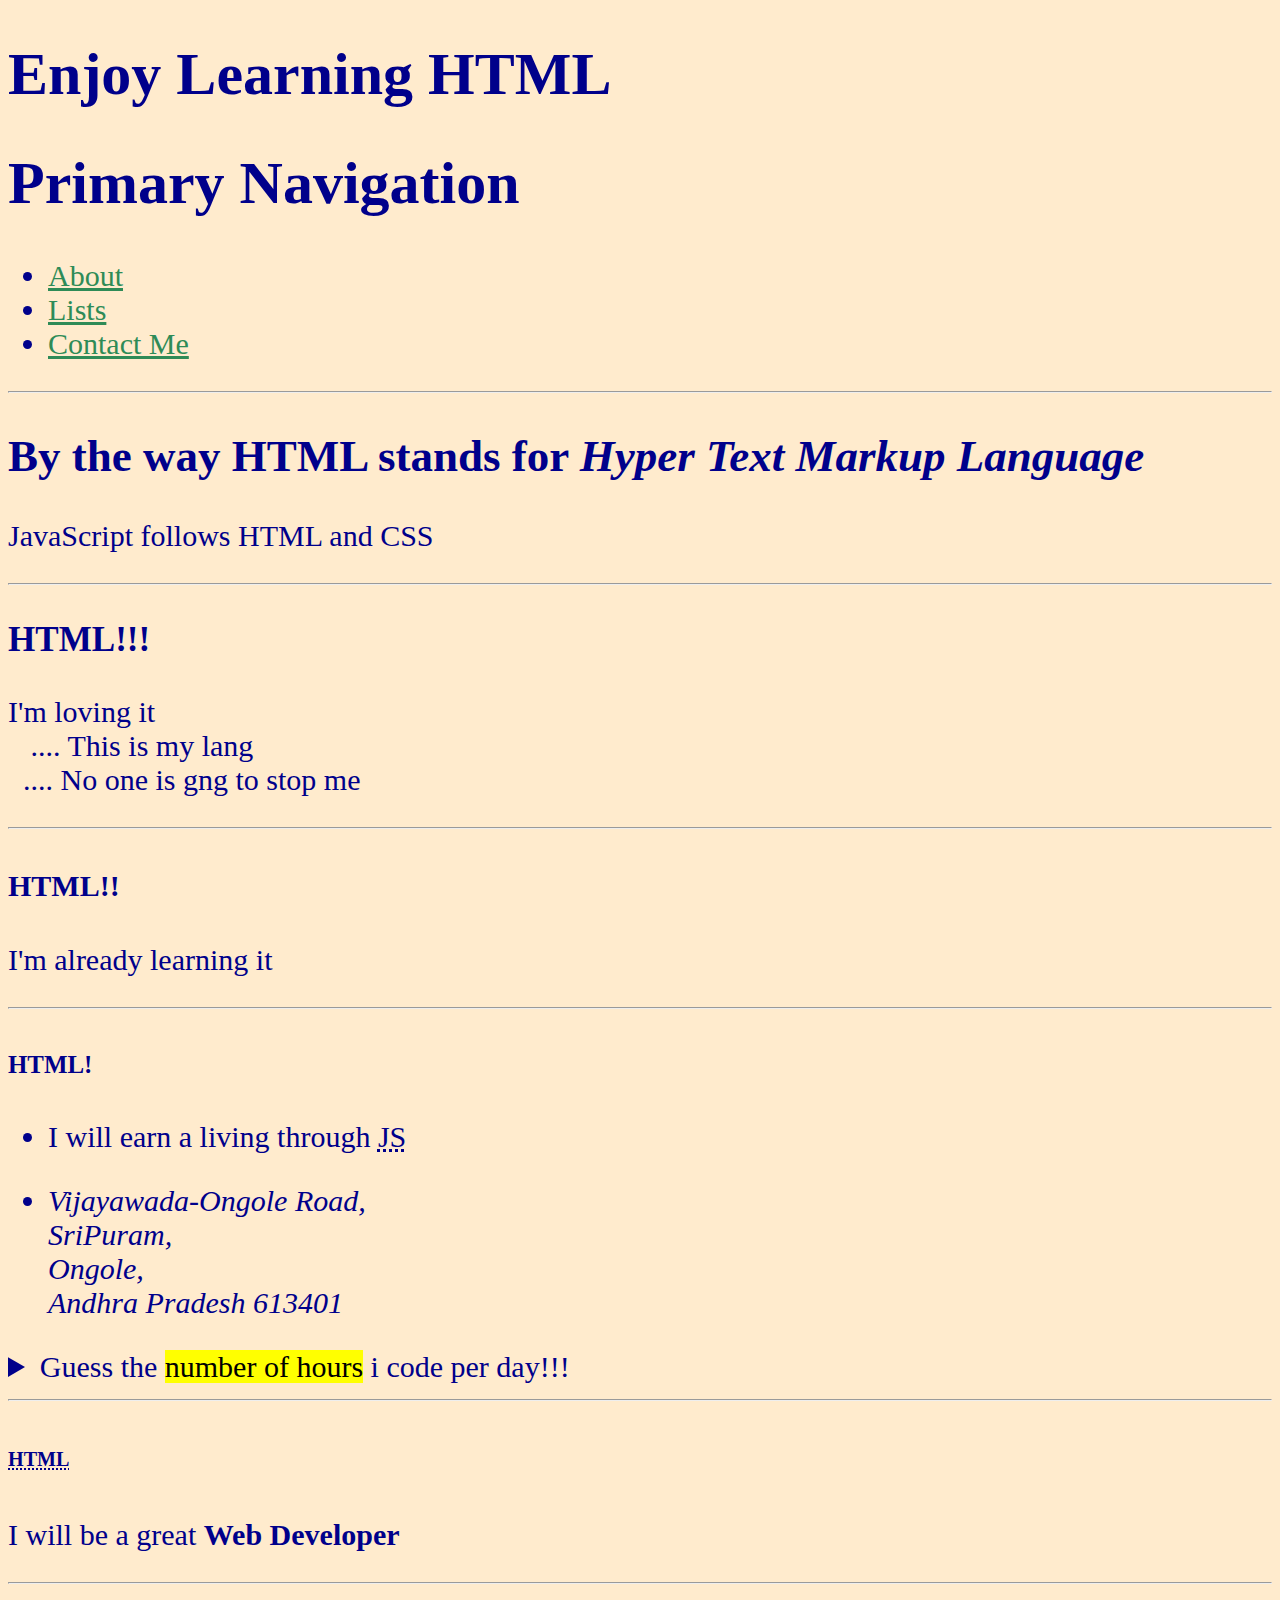
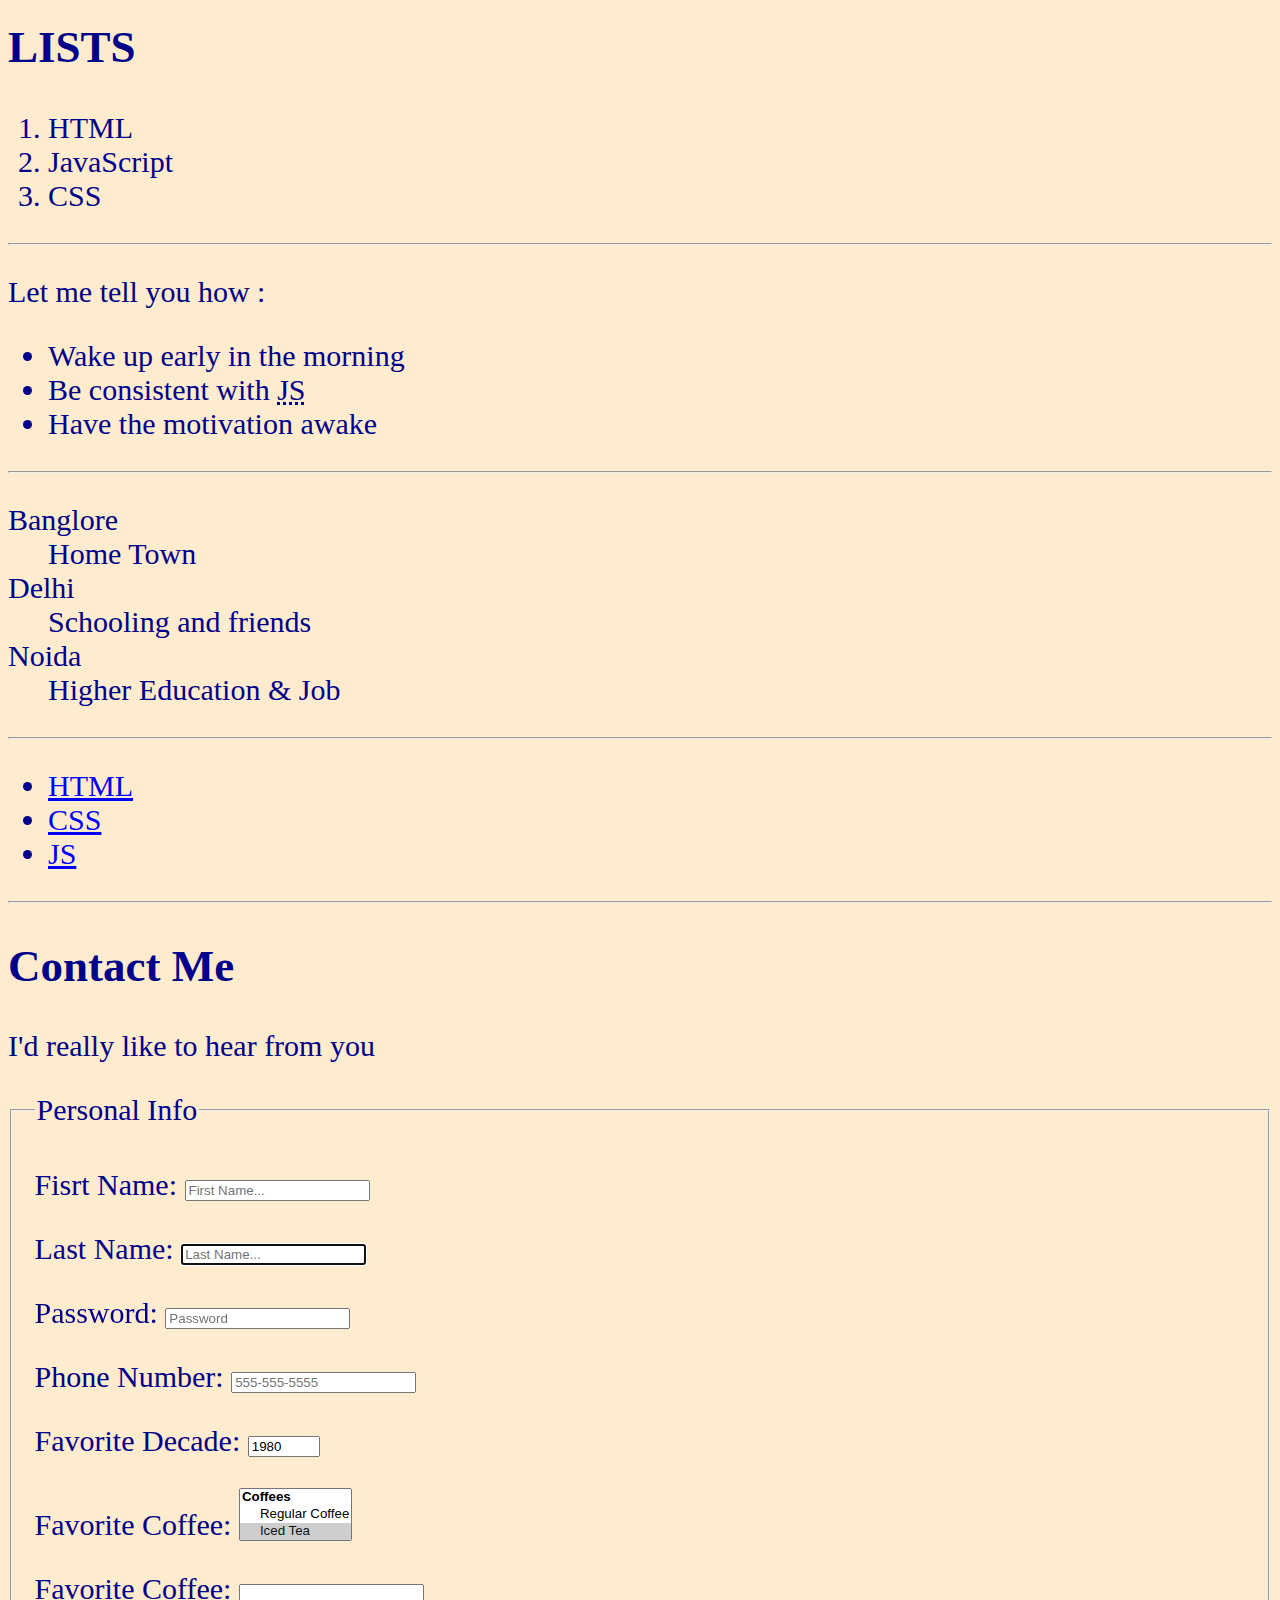
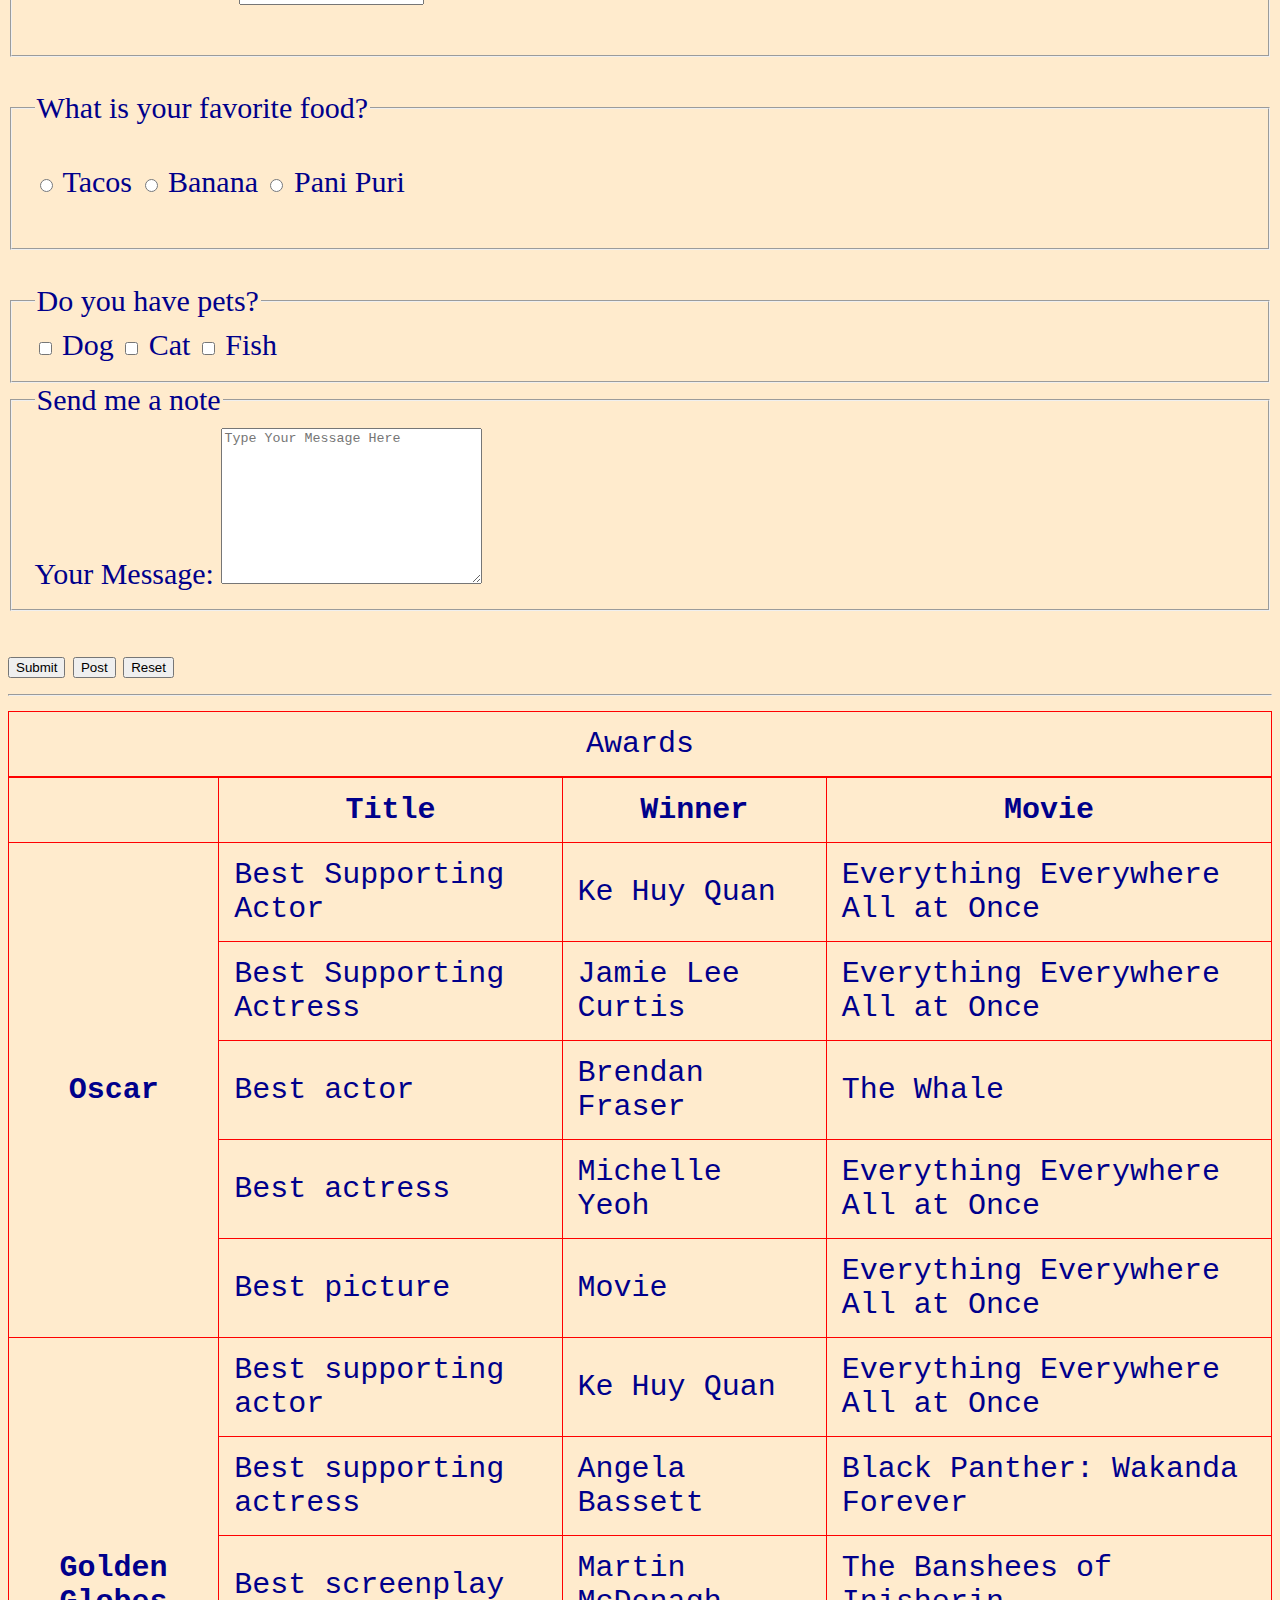
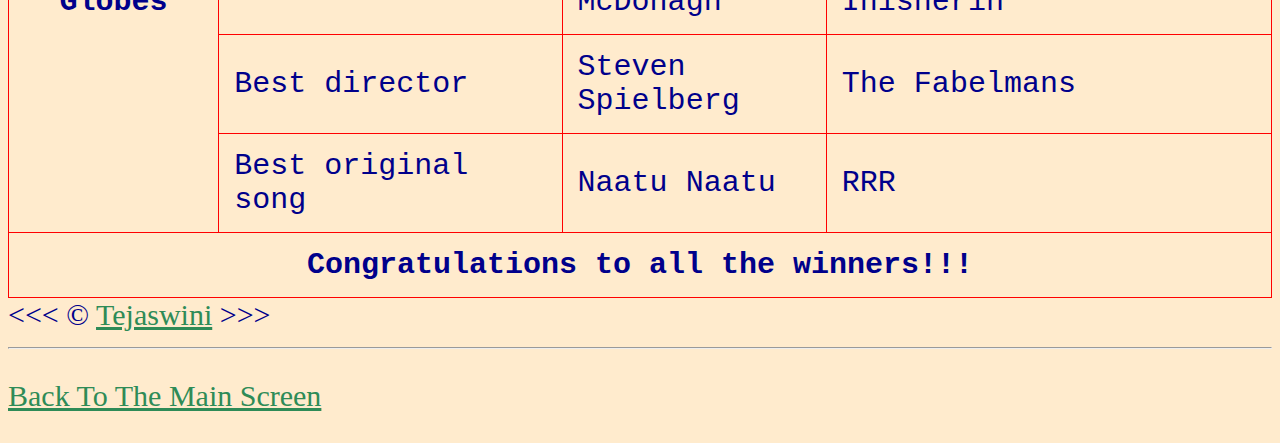
<file: 01_HTML_Tutorial/index.html>
<!DOCTYPE html>
<html lang="en">
  <head>
    <meta charset="UTF-8" />
    <meta name="author" content="Tejaswini" />
    <meta
      name="description"
      content="Hurray I'm starting my web development journey and this is crazy"
    />
    <link rel="icon" href="./images//html.jpeg" type="image/x-icon" />
    <link rel="stylesheet" href="./index.css" type="text/css" />
    <title>My First HTML Page</title>
  </head>
  <body>
    <header>
      <h1>Enjoy Learning HTML</h1>

      <nav aria-label="primary-navigation">
        <h1>Primary Navigation</h1>
        <ul>
          <li>
            <a href="#section1">About</a>
          </li>
          <li>
            <a href="#section2">Lists</a>
          </li>
          <li>
            <a href="#section3">Contact Me</a>
          </li>
        </ul>
      </nav>
      <hr />
    </header>

    <main>
      <article id="section1">
        <h2>By the way HTML stands for <em>Hyper Text Markup Language</em></h2>
        <p>JavaScript follows HTML and CSS</p>
        <hr />
        <section>
          <h3>HTML!!!</h3>
          <p>
            I'm loving it <br />&nbsp;&nbsp;&nbsp;.... This is my lang
            <br />&nbsp;&nbsp;.... No one is gng to stop me
          </p>
          <hr />
          <h4>HTML!!</h4>
          <p>I'm already learning it</p>
          <hr />
          <h5>HTML!</h5>
          <ul>
            <li>
              <p>
                I will earn a living through <abbr title="JavaScript">JS</abbr>
              </p>
            </li>
            <li>
              <address>
                Vijayawada-Ongole Road, <br />SriPuram, <br />Ongole,
                <br />Andhra Pradesh 613401
              </address>
            </li>
          </ul>
          <aside>
            <details>
              <summary>
                Guess the <mark>number of hours</mark> i code per day!!!
              </summary>
              <p>
                I start at <time datetime="08:00">8 am</time> and write code for
                <time datetime="PT3H">3 hrs</time> every morning
              </p>
            </details>
          </aside>

          <hr />
          <!--This is my first comment-->
          <h6><abbr title="Hyper Text MarkUp Language">HTML</abbr></h6>
          <p>I will be a great <strong>Web Developer</strong></p>
          <!--Comments are fun in JS-->
          <hr />
        </section>
      </article>
      <article id="section2">
        <h2>LISTS</h2>
        <ol>
          <li>HTML</li>
          <li>JavaScript</li>
          <li>CSS</li>
        </ol>
        <hr />
        <p>Let me tell you how :</p>
        <ul>
          <li>Wake up early in the morning</li>
          <li>Be consistent with <abbr title="JavaScript">JS</abbr></li>
          <li>Have the motivation awake</li>
        </ul>
        <hr />
        <dl>
          <dt>Banglore</dt>
          <dd>Home Town</dd>
          <dt>Delhi</dt>
          <dd>Schooling and friends</dd>
          <dt>Noida</dt>
          <dd>Higher Education & Job</dd>
        </dl>
        <hr />
        <ul>
          <li>
            <abbr title="Hyper Text MarkUp Language"
              ><a
                href="https://developer.mozilla.org/en-US/docs/Web/HTML"
                style="color: blue"
                >HTML</a
              ></abbr
            >
          </li>
          <li>
            <abbr title="Cascading StyleSheet"
              ><a
                href="https://developer.mozilla.org/en-US/docs/Web/CSS"
                style="color: blue"
                >CSS</a
              ></abbr
            >
          </li>
          <li>
            <abbr title="JavaScript"
              ><a
                href="https://developer.mozilla.org/en-US/docs/Web/JavaScript"
                style="color: blue"
                >JS</a
              ></abbr
            >
          </li>
        </ul>
      </article>
      <hr />

      <article id="section3">
        <h2>Contact Me</h2>
        <p>I'd really like to hear from you</p>
        <form action="https://httpbin.org/get" method="get">
          <fieldset>
            <legend>Personal Info</legend>

            <p>
              <label for="firstName">Fisrt Name:</label>
              <input
                type="text"
                name="firstName"
                id="firstName"
                placeholder="First Name..."
                autocomplete="on"
                required
              />
            </p>
            <p>
              <label for="lastName">Last Name:</label>
              <input
                input="text"
                name="lastName"
                id="lastName"
                placeholder="Last Name..."
                required
                autocomplete="on"
                autofocus="true"
              />
            </p>
            <p>
              <label for="password">Password:</label>
              <input
                type="password"
                name="password"
                id="password"
                placeholder="Password"
                required
              />
            </p>
            <p>
              <label for="telephone">Phone Number:</label>
              <input
                name="telephone"
                id="telephone"
                type="tel"
                placeholder="555-555-5555"
                pattern="[0-9]{3}-[0-9]{3}-[0-9]{4}"
                required
              />
            </p>
            <p>
              <label for="decade">Favorite Decade:</label>
              <input
                type="number"
                name="decade"
                id="decade"
                min="1950"
                max="2020"
                step="10"
                value="1980"
              />
            </p>
            <p>
              <label for="coffee">Favorite Coffee:</label>
              <select name="coffee" id="coffee" multiple="true" size="3">
                <optgroup label="Coffees">
                  <option value="regularCoffee">Regular Coffee</option>
                  <option value="icedTea" selected>Iced Tea</option>
                </optgroup>
                <optgroup label="Espresso Drinks">
                  <option value="latte">Latte</option>
                  <option value="cappuccino">Cappuccino</option>
                  <option value="cortado">Cortado</option>
                  <option value="americano">Americano</option>
                </optgroup>
                <option value="other">Other</option>
              </select>
            </p>
            <p>
              <label for="coffee">Favorite Coffee:</label>
              <input type="text" name="coffee" id="coffee" list="coffee-list" />
              <datalist id="coffee-list">
                <option value="coffee"></option>
                <option value="back-coffee"></option>
                <option value="latte"></option>
                <option value="cappuccino"></option>
              </datalist>
            </p>
          </fieldset>
          <br />
          <fieldset>
            <legend>What is your favorite food?</legend>
            <p>
              <input type="radio" name="food" id="tacos" value="tacos" />
              <label for="tacos">Tacos</label>
              <input type="radio" name="food" id="banana" value="Banana" />
              <label for="banana">Banana</label>
              <input type="radio" name="food" id="paniPuri" value="Pani Puri" />
              <label for="paniPuri">Pani Puri</label>
            </p>
          </fieldset>
          <br />
          <fieldset>
            <legend>Do you have pets?</legend>
            <input type="checkbox" name="pets" id="dog" value="dog" />
            <label for="dog">Dog</label>
            <input type="checkbox" name="pets" id="cat" value="cat" />
            <label for="cat">Cat</label>
            <input type="checkbox" name="pets" id="fish" value="fish" />
            <label for="fish">Fish</label>
          </fieldset>
          <fieldset>
            <legend>Send me a note</legend>
            <label for="message">Your Message:</label>
            <textarea
              name="message"
              id="message"
              cols="30"
              rows="10"
              placeholder="Type Your Message Here"
            ></textarea>
          </fieldset>
          <br />
          <button type="submit">Submit</button>
          <button
            type="submit"
            formaction="https://httpbin.org/post"
            formmethod="post"
          >
            Post
          </button>
          <button type="reset">Reset</button>
        </form>
        <hr />
      </article>
      <table>
        <caption>
          Awards
        </caption>
        <thead>
          <tr>
            <th>&nbsp;</th>
            <th>Title</th>
            <th>Winner</th>
            <th>Movie</th>
          </tr>
        </thead>
        <tbody>
          <tr>
            <th rowspan="5">Oscar</th>
            <td>Best Supporting Actor</td>
            <td>Ke Huy Quan</td>
            <td>Everything Everywhere All at Once</td>
          </tr>
          <tr>
            <td>Best Supporting Actress</td>
            <td>Jamie Lee Curtis</td>
            <td>Everything Everywhere All at Once</td>
          </tr>
          <tr>
            <td>Best actor</td>
            <td>Brendan Fraser</td>
            <td>The Whale</td>
          </tr>
          <tr>
            <td>Best actress</td>
            <td>Michelle Yeoh</td>
            <td>Everything Everywhere All at Once</td>
          </tr>
          <tr>
            <td>Best picture</td>
            <td>Movie</td>
            <td>Everything Everywhere All at Once</td>
          </tr>
          <tr>
            <th rowspan="5">Golden Globes</th>
            <td>Best supporting actor</td>
            <td>Ke Huy Quan</td>
            <td>Everything Everywhere All at Once</td>
          </tr>
          <tr>
            <td>Best supporting actress</td>
            <td>Angela Bassett</td>
            <td>Black Panther: Wakanda Forever</td>
          </tr>
          <tr>
            <td>Best screenplay</td>
            <td>Martin McDonagh</td>
            <td>The Banshees of Inisherin</td>
          </tr>
          <tr>
            <td>Best director</td>
            <td>Steven Spielberg</td>
            <td>The Fabelmans</td>
          </tr>
          <tr>
            <td>Best original song</td>
            <td>Naatu Naatu</td>
            <td>RRR</td>
          </tr>
        </tbody>
        <tfoot>
          <th colspan="4">Congratulations to all the winners!!!</th>
        </tfoot>
      </table>
    </main>

    <footer>
      &lt;&lt;&lt; &copy; <a href="about.html">Tejaswini</a> &gt;&gt;&gt;
      <hr />
      <p>
        <a href="#">Back To The Main Screen</a>
      </p>
    </footer>
  </body>
</html>
</file>
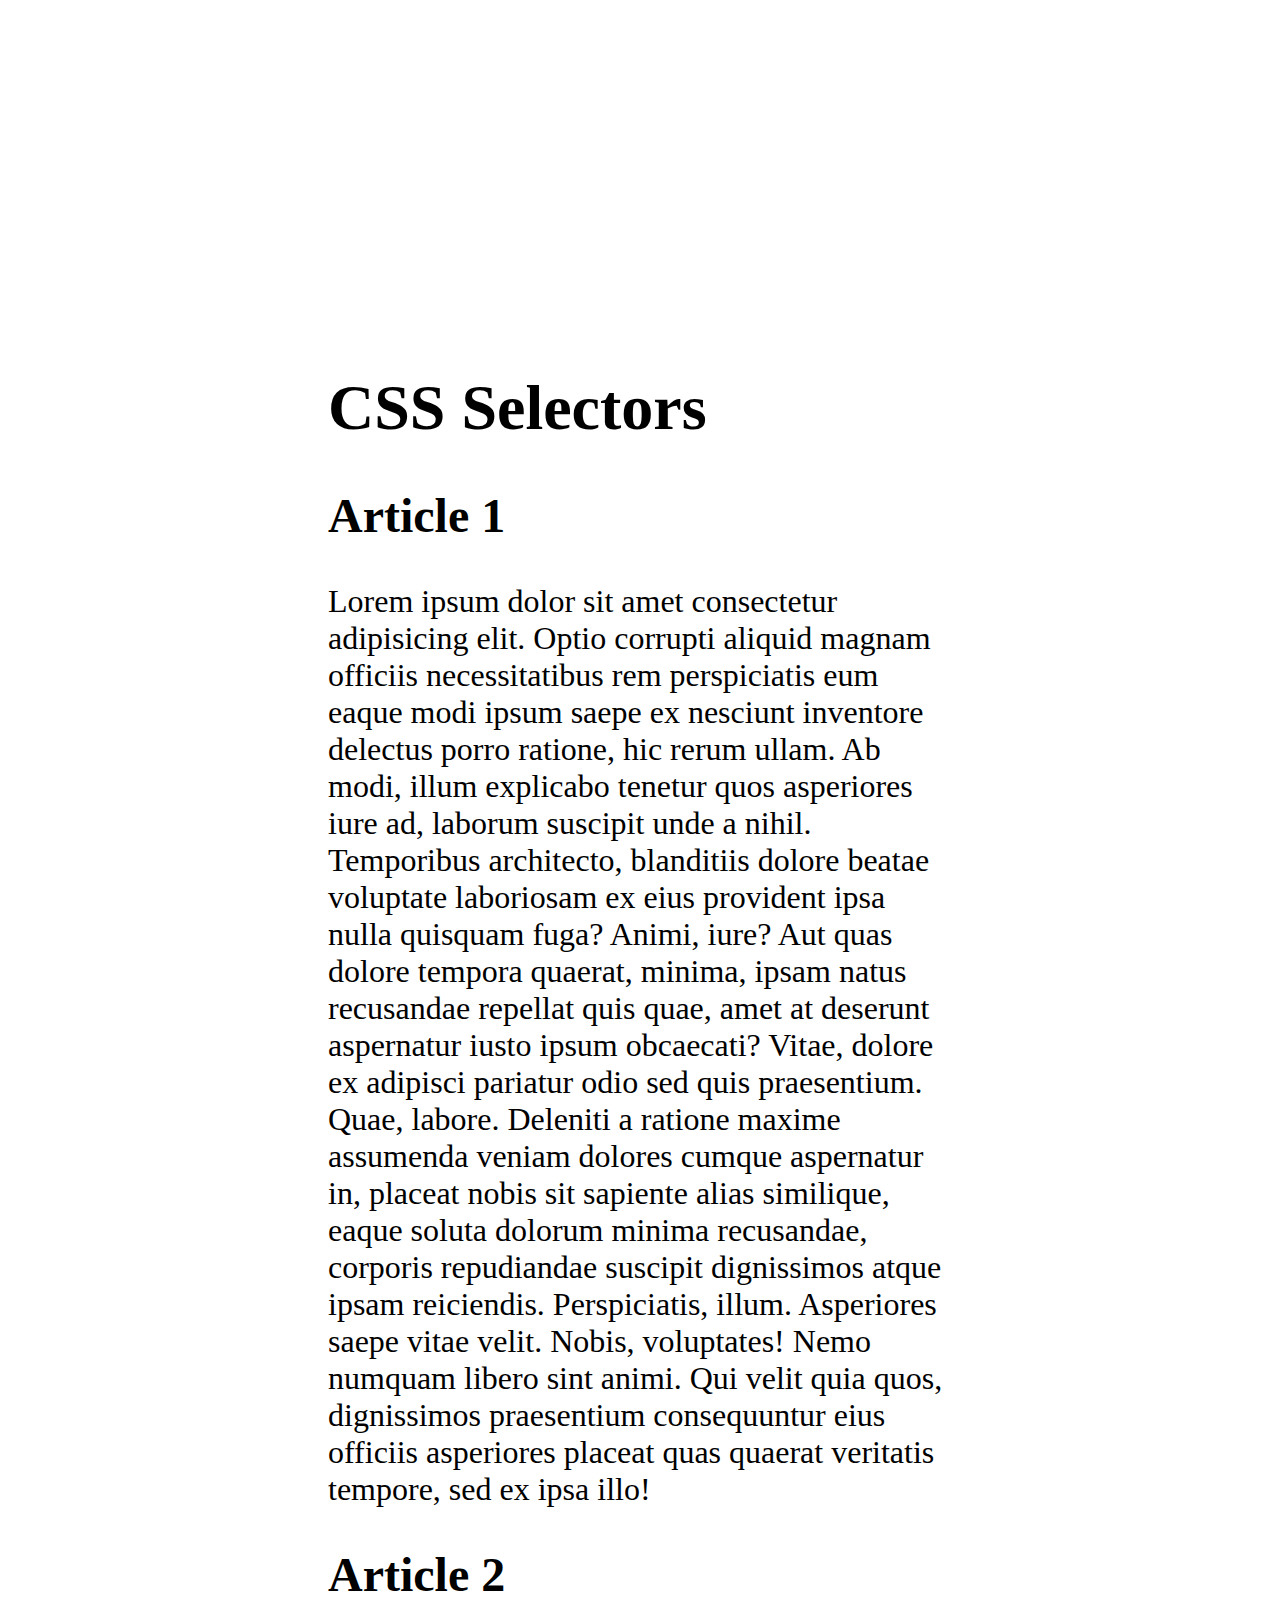
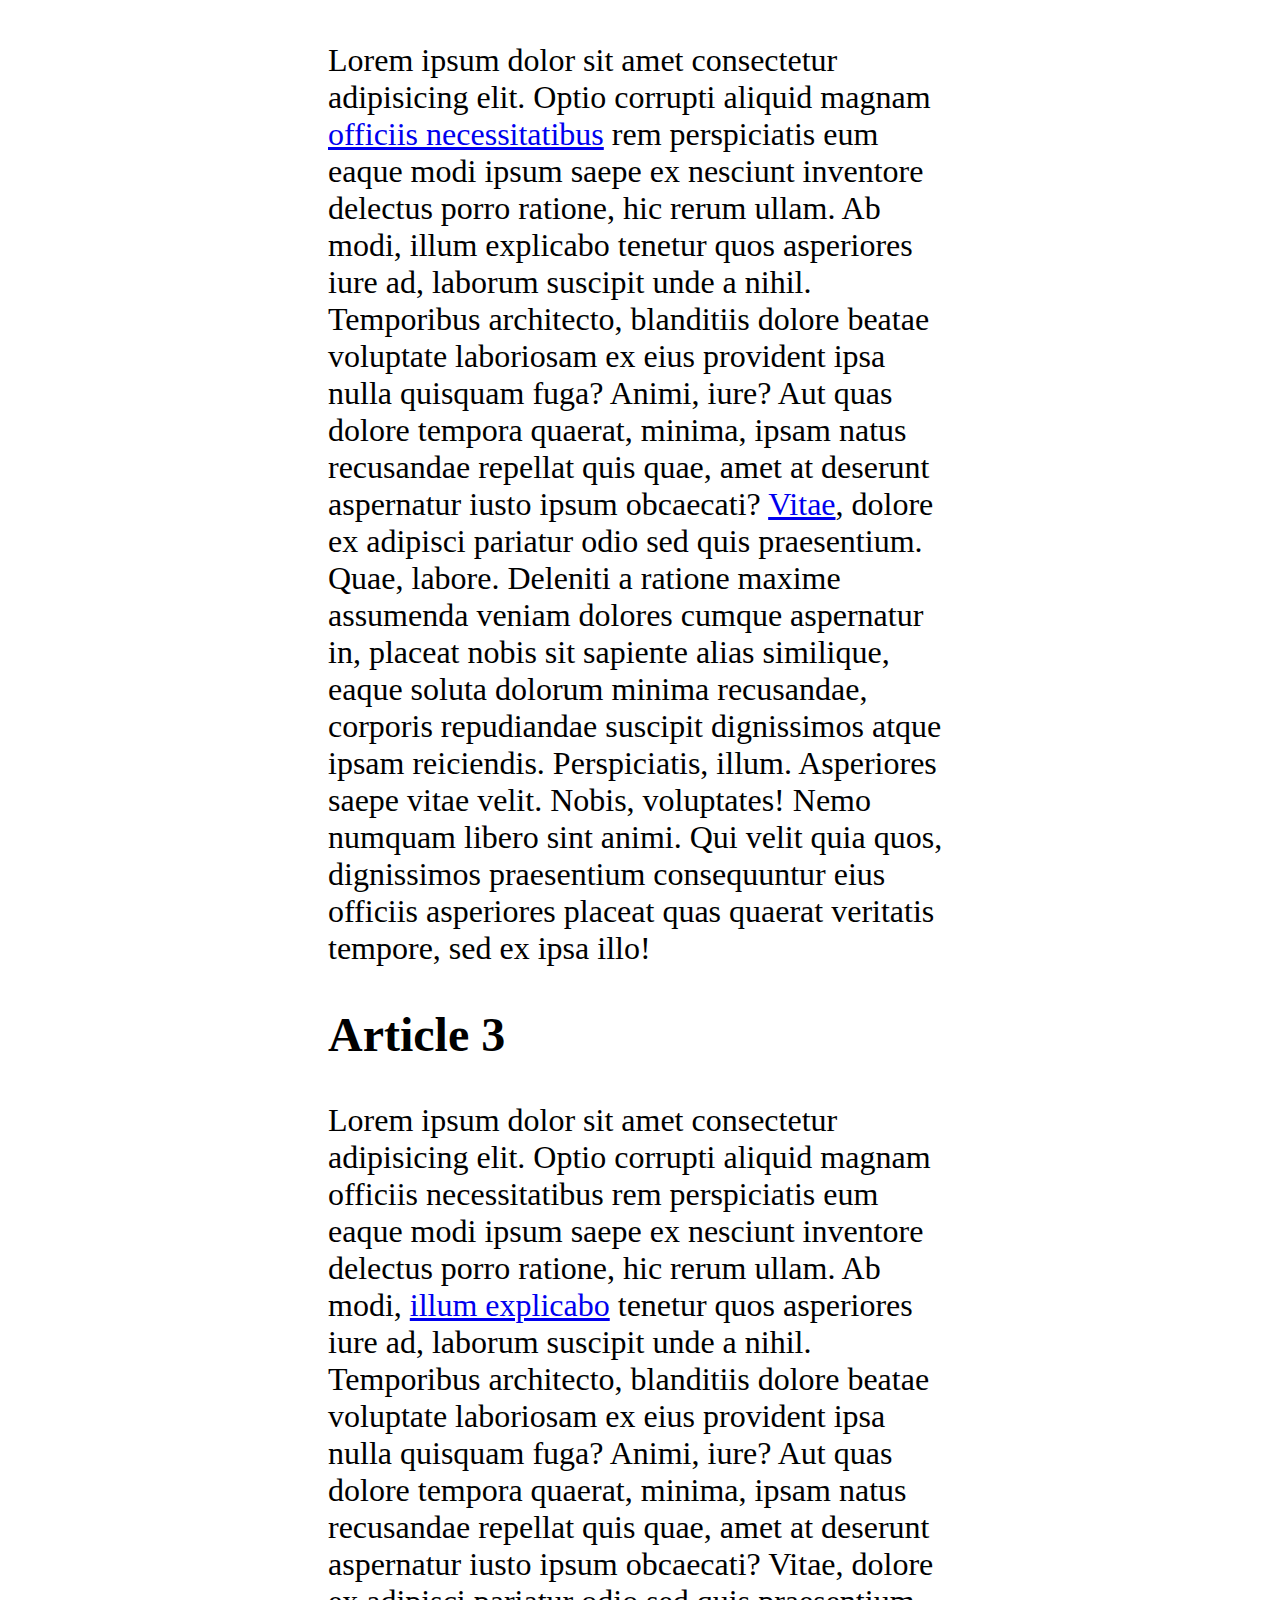
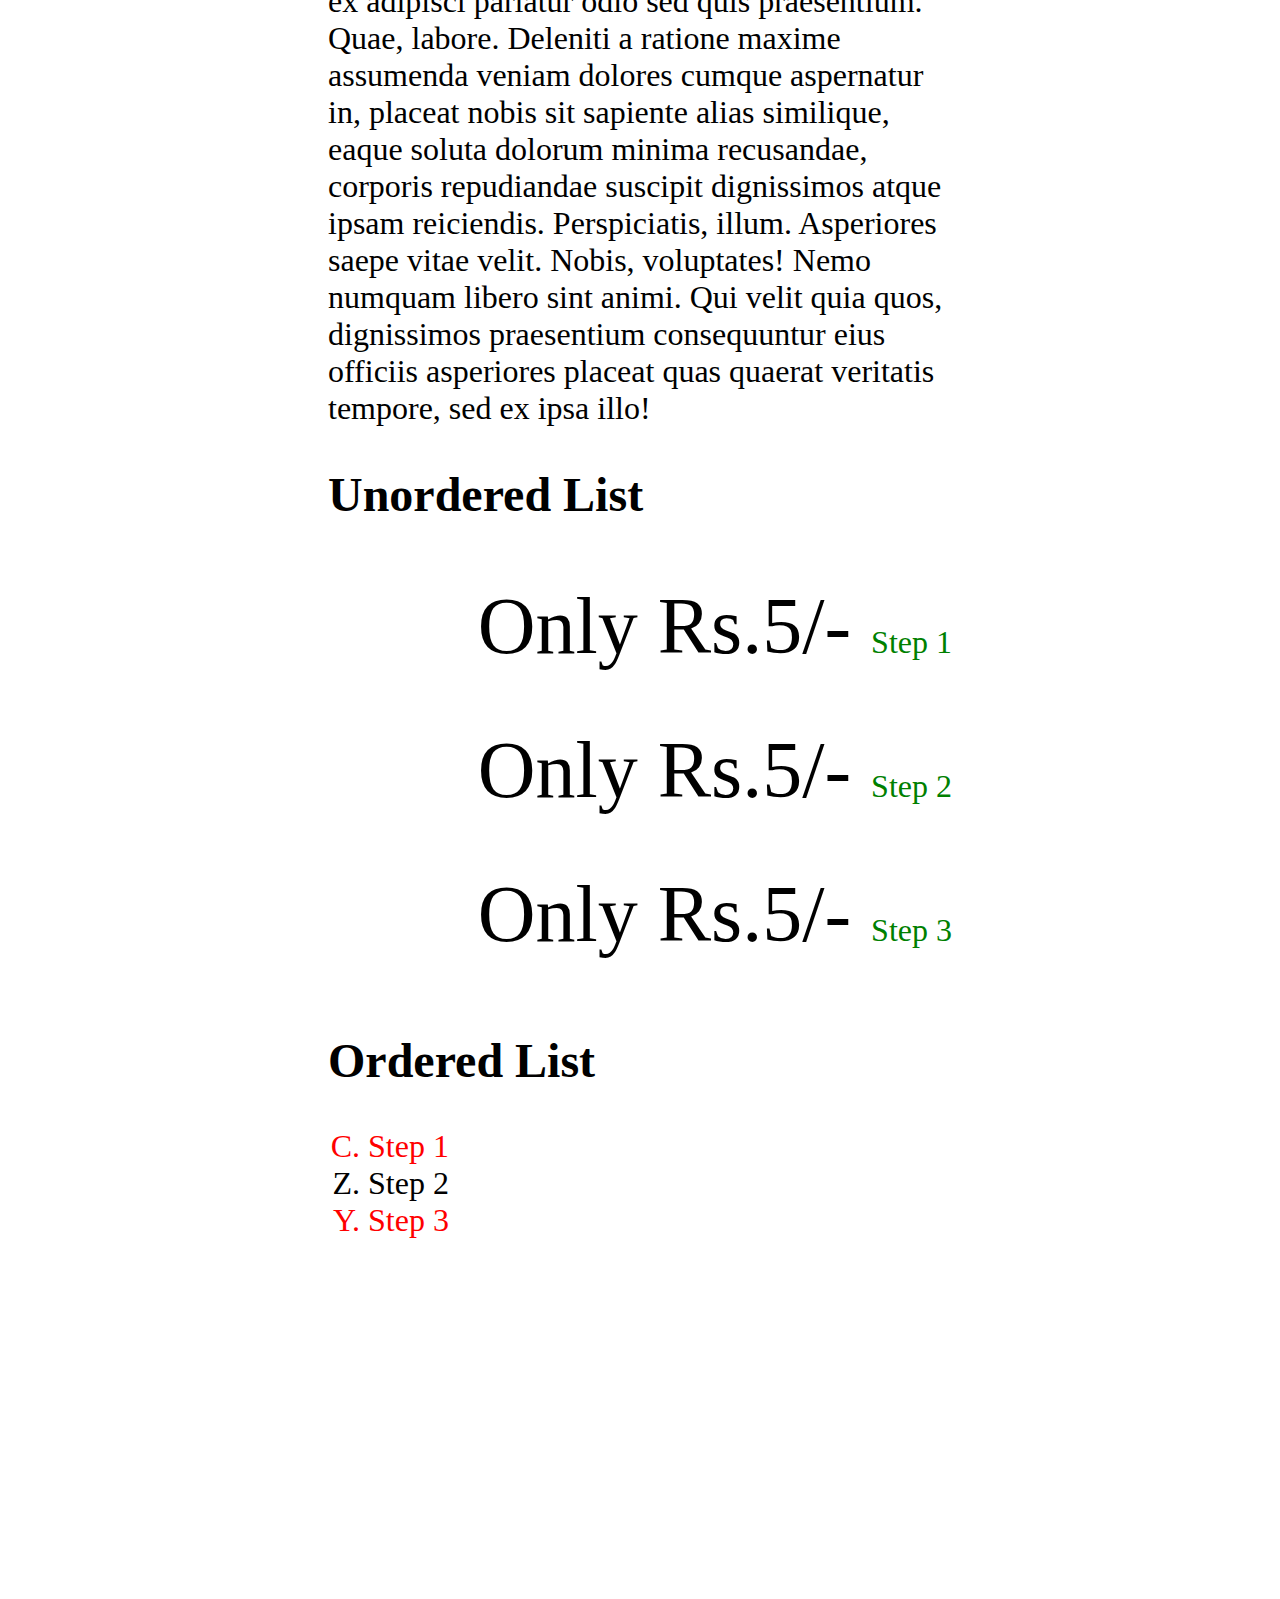
<file: 02_CSS_Tutorial/index.html>
<!DOCTYPE html>
<html lang="en">
  <head>
    <meta charset="UTF-8" />
    <meta http-equiv="X-UA-Compatible" content="IE=edge" />
    <meta name="viewport" content="width=device-width, initial-scale=1.0" />
    <title>CSS Tutorial</title>
    <link rel="stylesheet" href="./css/07_StylingLists.css" />
    <link rel="preconnect" href="https://fonts.googleapis.com" />
    <link rel="preconnect" href="https://fonts.gstatic.com" crossorigin />
    <link
      href="https://fonts.googleapis.com/css2?family=Fuggles&display=swap"
      rel="stylesheet"
    />
  </head>
  <body>
    <header class="container">
      <h1>CSS Selectors</h1>
    </header>
    <main class="container">
      <article>
        <h2 id="first">Article 1</h2>
        <p>
          Lorem ipsum dolor sit amet consectetur adipisicing elit. Optio
          corrupti aliquid magnam officiis necessitatibus rem perspiciatis eum
          eaque modi ipsum saepe ex nesciunt inventore delectus porro ratione,
          hic rerum ullam. Ab modi, illum explicabo tenetur quos asperiores iure
          ad, laborum suscipit unde a nihil.
          <span class="highlight">Temporibus architecto</span>, blanditiis
          dolore beatae voluptate laboriosam ex eius provident ipsa nulla
          quisquam fuga? Animi, iure? Aut quas dolore tempora quaerat, minima,
          ipsam natus recusandae repellat quis quae, amet at deserunt aspernatur
          iusto ipsum obcaecati? Vitae, dolore ex adipisci pariatur odio sed
          quis praesentium. Quae, labore. Deleniti a ratione maxime assumenda
          veniam dolores cumque aspernatur in, placeat nobis sit sapiente alias
          similique, eaque soluta dolorum minima recusandae, corporis
          repudiandae suscipit dignissimos atque ipsam reiciendis. Perspiciatis,
          illum. Asperiores saepe vitae velit. Nobis, voluptates! Nemo numquam
          libero sint animi. Qui velit quia quos, dignissimos praesentium
          consequuntur eius officiis asperiores placeat quas quaerat veritatis
          tempore, sed ex ipsa illo!
        </p>
      </article>
      <article>
        <h2 id="second">Article 2</h2>
        <p class="gray">
          Lorem ipsum dolor sit amet consectetur adipisicing elit. Optio
          corrupti aliquid magnam
          <a href="https://en.wikipedia.org/wiki/RM_(musician)"
            >officiis necessitatibus</a
          >
          rem perspiciatis eum eaque modi ipsum saepe ex nesciunt inventore
          delectus porro ratione, hic rerum ullam. Ab modi, illum explicabo
          tenetur quos asperiores iure ad, laborum suscipit unde a nihil.
          Temporibus architecto, blanditiis dolore beatae voluptate laboriosam
          ex eius provident ipsa nulla quisquam fuga? Animi, iure? Aut quas
          dolore tempora quaerat, minima, ipsam natus recusandae repellat quis
          quae, amet at deserunt aspernatur iusto ipsum obcaecati?
          <a href="https://en.wikipedia.org/wiki/J-Hope">Vitae</a>, dolore ex
          adipisci pariatur odio sed quis praesentium. Quae, labore. Deleniti a
          ratione maxime assumenda veniam dolores cumque aspernatur in, placeat
          nobis sit sapiente alias similique, eaque soluta dolorum minima
          recusandae, corporis repudiandae suscipit dignissimos atque ipsam
          reiciendis. <span class="highlight">Perspiciatis</span>, illum.
          Asperiores saepe vitae velit. Nobis, voluptates! Nemo numquam libero
          sint animi. Qui velit quia quos, dignissimos praesentium consequuntur
          eius officiis asperiores placeat quas quaerat veritatis tempore, sed
          ex ipsa illo!
        </p>
      </article>
      <article>
        <h2 id="third">Article 3</h2>
        <p class="gray">
          Lorem ipsum dolor sit amet consectetur adipisicing elit. Optio
          corrupti aliquid magnam officiis necessitatibus rem perspiciatis eum
          eaque modi ipsum saepe ex nesciunt inventore delectus porro ratione,
          hic rerum ullam. Ab modi,
          <a href="https://en.wikipedia.org/wiki/V_(singer)">illum explicabo</a>
          tenetur quos asperiores iure ad, laborum suscipit unde a nihil.
          Temporibus architecto, blanditiis dolore beatae voluptate laboriosam
          ex eius provident ipsa nulla quisquam fuga? Animi, iure? Aut quas
          dolore tempora quaerat, minima, ipsam natus recusandae repellat quis
          quae, amet at deserunt aspernatur iusto ipsum obcaecati? Vitae, dolore
          ex adipisci pariatur odio sed quis praesentium. Quae, labore. Deleniti
          a ratione maxime assumenda veniam dolores cumque aspernatur in,
          placeat nobis sit sapiente alias similique, eaque soluta dolorum
          minima recusandae, corporis repudiandae suscipit dignissimos atque
          ipsam reiciendis. Perspiciatis, illum. Asperiores saepe vitae velit.
          Nobis, voluptates! Nemo numquam libero sint animi. Qui velit quia
          quos, dignissimos praesentium consequuntur eius officiis asperiores
          placeat quas quaerat veritatis tempore, sed ex ipsa illo!
        </p>
      </article>
      <div class="circle"></div>
      <!-- <form method="get" action="#">
        <label for="name">Name:</label>
        <input type="text" id="name" placeholder="Your Name" />
        <button>Submit</button>
      </form> -->
      <h2>Unordered List</h2>
      <ul>
        <li>Step 1</li>
        <li>Step 2</li>
        <li>Step 3</li>
      </ul>
      <h2>Ordered List</h2>
      <ol start="3" reversed>
        <li>Step 1</li>
        <li value="26">Step 2</li>
        <li>Step 3</li>
      </ol>
    </main>
  </body>
</html>
</file>
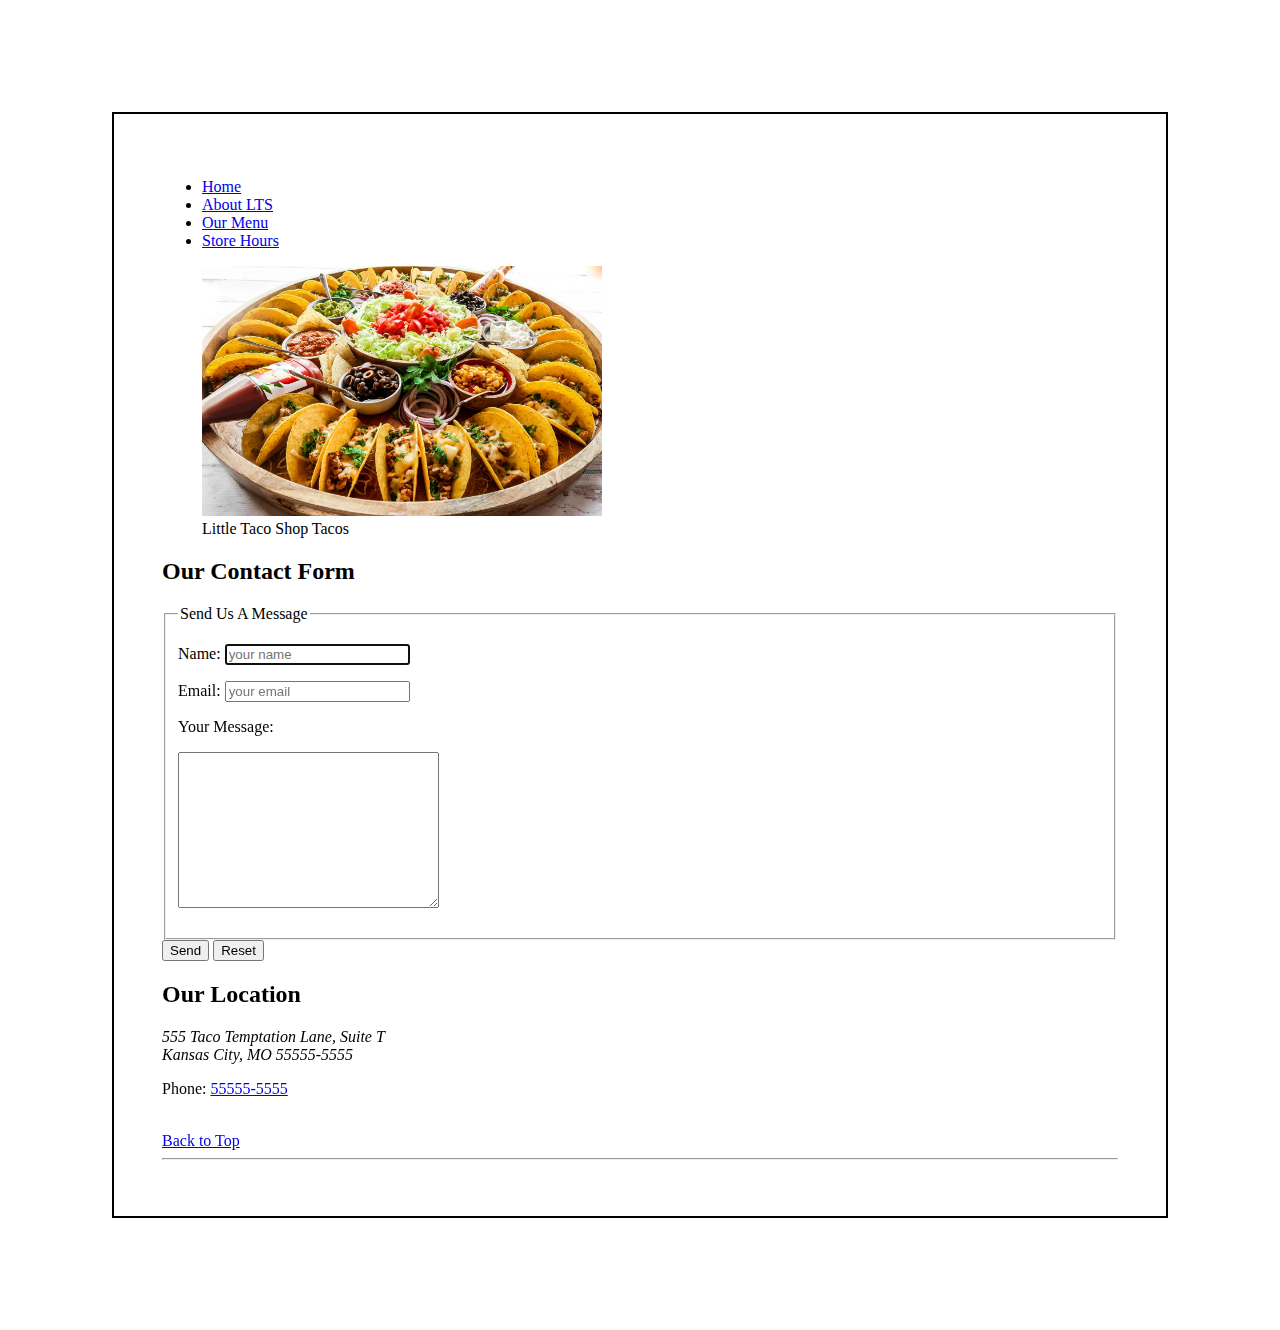
<file: 01_HTML_PROJECT/ContactUs.html>
<!DOCTYPE html>
<html lang="en">
  <head>
    <meta charset="UTF-8" />
    <meta name="author" content="Tejaswini" />
    <meta name="description" content="A page to let users contact the shop" />
    <title>Contact Us</title>
    <link rel="icon" href="./images/html.jpeg" type="image/x-icon" />
    <style>
      body {
        margin: 7rem;
        padding: 3rem;
        border: 2px solid black;
      }
    </style>
  </head>
  <body>
    <header>
      <section id="mainSection">
        <nav aria-label="primary-navigation">
          <ul>
            <li><a href="./main.html">Home</a></li>
            <li><a href="./main.html#AboutLTS">About LTS</a></li>
            <li><a href="./main.html#OurMenu">Our Menu</a></li>
            <li><a href="./StoreHours.html">Store Hours</a></li>
          </ul>
        </nav>
        <figure>
          <img
            src="./images/Easy-Taco-Recipe-Dinner-Board-4.webp"
            width="400"
            height="250"
            alt="Little Taco Shop Tacos"
          />
          <figcaption>Little Taco Shop Tacos</figcaption>
        </figure>
      </section>
    </header>
    <main>
      <section id="contactForm">
        <h2>Our Contact Form</h2>
        <form action="https://httpbin.org/get" method="get">
          <fieldset>
            <legend>Send Us A Message</legend>
            <p>
              <label for="name">Name: </label>
              <input
                type="text"
                id="name"
                name="name"
                placeholder="your name"
                autocomplete="on"
                autofocus="true"
                required
              />
            </p>
            <p>
              <label for="email">Email: </label>
              <input
                type="email"
                id="email"
                name="email"
                placeholder="your email"
                required
              />
            </p>
            <p>
              <label for="message">Your Message:</label>
            </p>
            <p>
              <textarea
                id="message"
                name="message"
                rows="10"
                cols="30"
                placeholder="Type your message here"
              >
              </textarea>
            </p>
          </fieldset>
          <button type="submit">Send</button>
          <button type="reset">Reset</button>
        </form>
      </section>
    </main>
    <footer>
      <section>
        <h2>Our Location</h2>
        <address>
          555 Taco Temptation Lane, Suite T <br />
          Kansas City, MO 55555-5555
        </address>
        <p>Phone: <a href="tel:+55555-5555">55555-5555</a></p>
        <br />
        <a href="#">Back to Top</a>
      </section>
    </footer>
    <hr />
  </body>
</html>
</file>
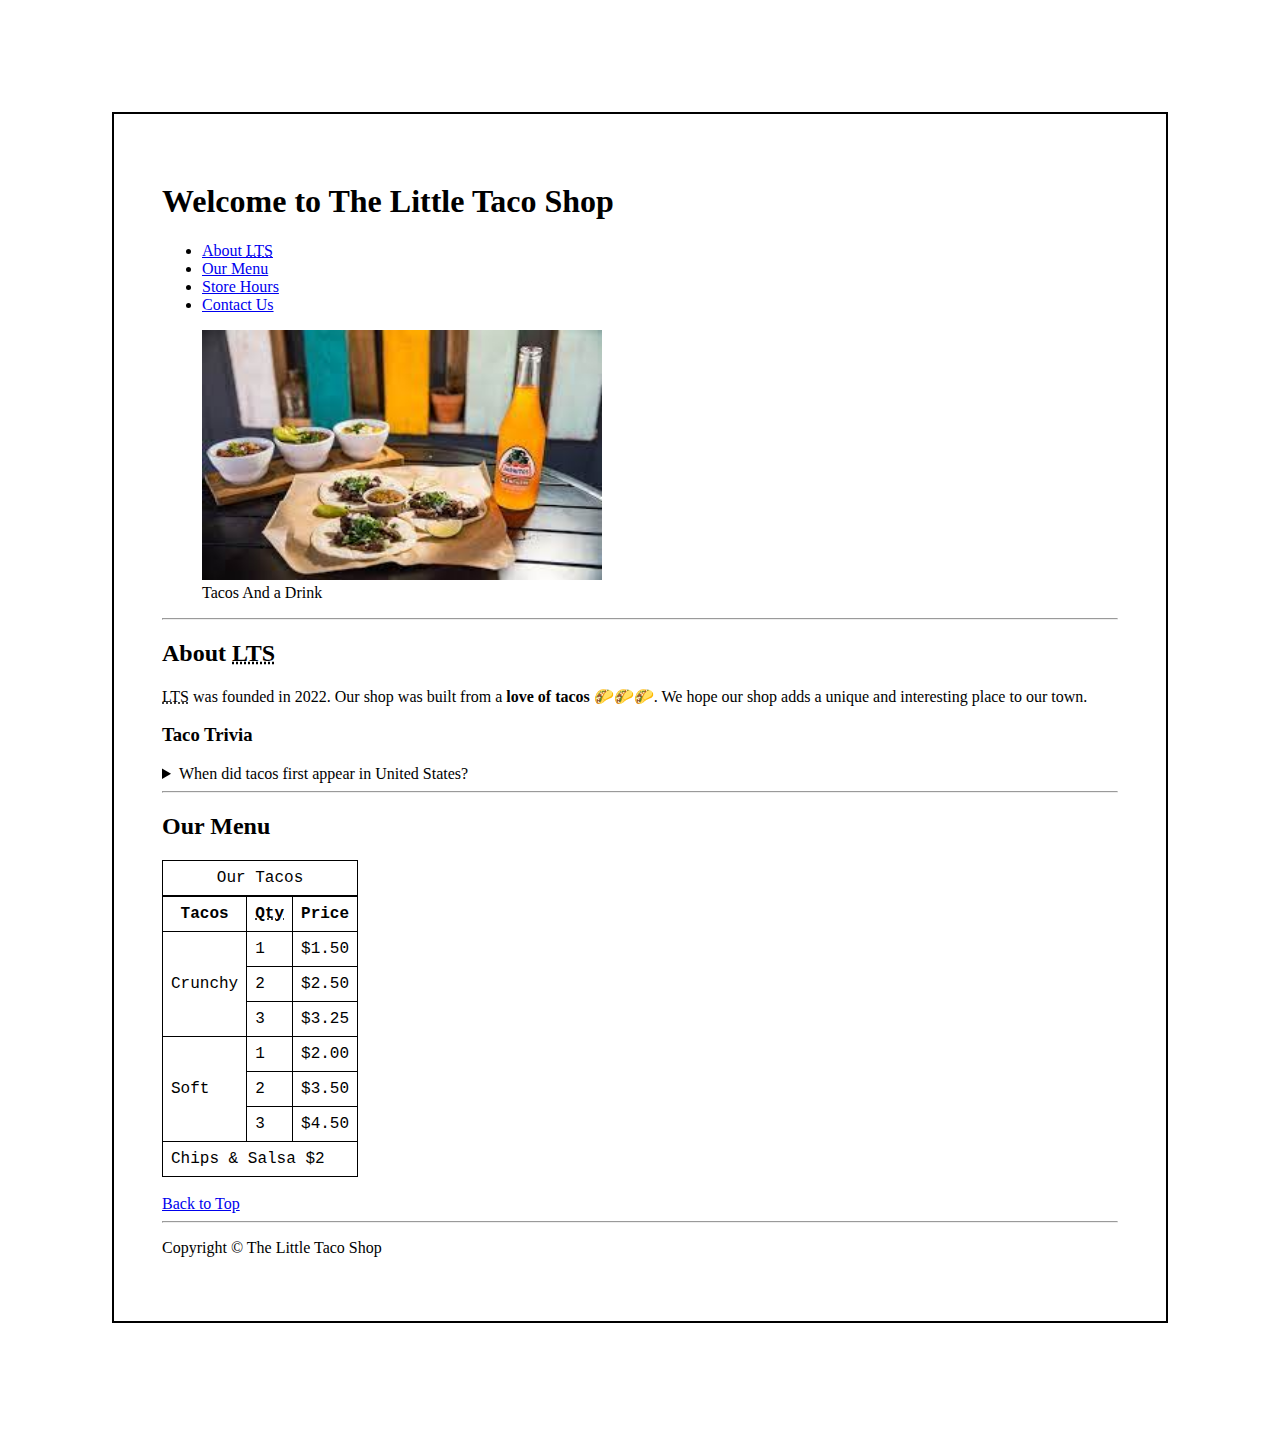
<file: 01_HTML_PROJECT/main.html>
<!DOCTYPE html>
<html lang="en">
  <head>
    <meta charset="UTF-8" />
    <meta name="author" content="Tejaswini" />
    <link rel="stylesheet" href="./main.css" type="text/css" />
    <link rel="icon" href="./images/html.jpeg" type="image/x-icon" />
    <title>The Little Taco Shop</title>
  </head>
  <body>
    <header>
      <section id="mainSection">
        <h1>Welcome to The Little Taco Shop</h1>
        <nav>
          <ul>
            <li>
              <a href="#AboutLTS"
                >About <abbr title="The Little Taco Shop">LTS</abbr></a
              >
            </li>
            <li><a href="#OurMenu">Our Menu</a></li>
            <li><a href="./StoreHours.html">Store Hours</a></li>
            <li><a href="./ContactUs.html">Contact Us</a></li>
          </ul>
        </nav>
        <figure>
          <img
            src="./images/tacos.jpeg"
            width="400"
            height="250"
            alt="Tacos And Drinks"
            title="I Love Tacos"
          />
          <figcaption>Tacos And a Drink</figcaption>
        </figure>
      </section>
    </header>
    <hr />
    <main>
      <section id="AboutLTS">
        <h2>About <abbr title="The Little Taco Shop">LTS</abbr></h2>
        <p>
          <abbr title="The Little Taco Shop">LTS</abbr> was founded in
          <time datetime="2022">2022</time>. Our shop was built from a
          <strong>love of tacos</strong> &#127790;&#127790;&#127790;. We hope
          our shop adds a unique and interesting place to our town.
        </p>
        <aside>
          <h3>Taco Trivia</h3>
          <details>
            <summary>When did tacos first appear in United States?</summary>
            <p>
              Jeffrey M.Pilcher, taco historian and professor of history at the
              University of Minnesota, says the earliest mention of tacos in the
              United States are in a newspaper from 1905.
            </p>
            <p>
              (Source:
              <cite>
                <a
                  href="https://www.smithsonianmag.com/arts-culture/where-did-the-taco-come-from-81228162/"
                  >Smithsonian Magazine</a
                >
              </cite>
              )
            </p>
          </details>
        </aside>
      </section>
      <hr />
      <section id="OurMenu">
        <h2>Our Menu</h2>
        <table>
          <caption>
            Our Tacos
          </caption>
          <thead>
            <tr>
              <th scope="col">Tacos</th>
              <th scope="col"><abbr title="Quantity">Qty</abbr></th>
              <th scope="col">Price</th>
            </tr>
          </thead>
          <tbody>
            <tr>
              <td scope="row" rowspan="3">Crunchy</td>
              <td>1</td>
              <td>$1.50</td>
            </tr>
            <tr>
              <td>2</td>
              <td>$2.50</td>
            </tr>
            <tr>
              <td>3</td>
              <td>$3.25</td>
            </tr>
            <tr>
              <td scope="row" rowspan="3">Soft</td>
              <td>1</td>
              <td>$2.00</td>
            </tr>
            <tr>
              <td>2</td>
              <td>$3.50</td>
            </tr>
            <tr>
              <td>3</td>
              <td>$4.50</td>
            </tr>
          </tbody>
          <tfoot>
            <td colspan="3" scope="col">Chips & Salsa $2</td>
          </tfoot>
        </table>
        <br />
        <a href="#">Back to Top</a>
        <br />
      </section>
    </main>
    <hr />
    <footer>
      <section id="footer">
        <p>Copyright &copy; The Little Taco Shop</p>
      </section>
    </footer>
  </body>
</html>
</file>
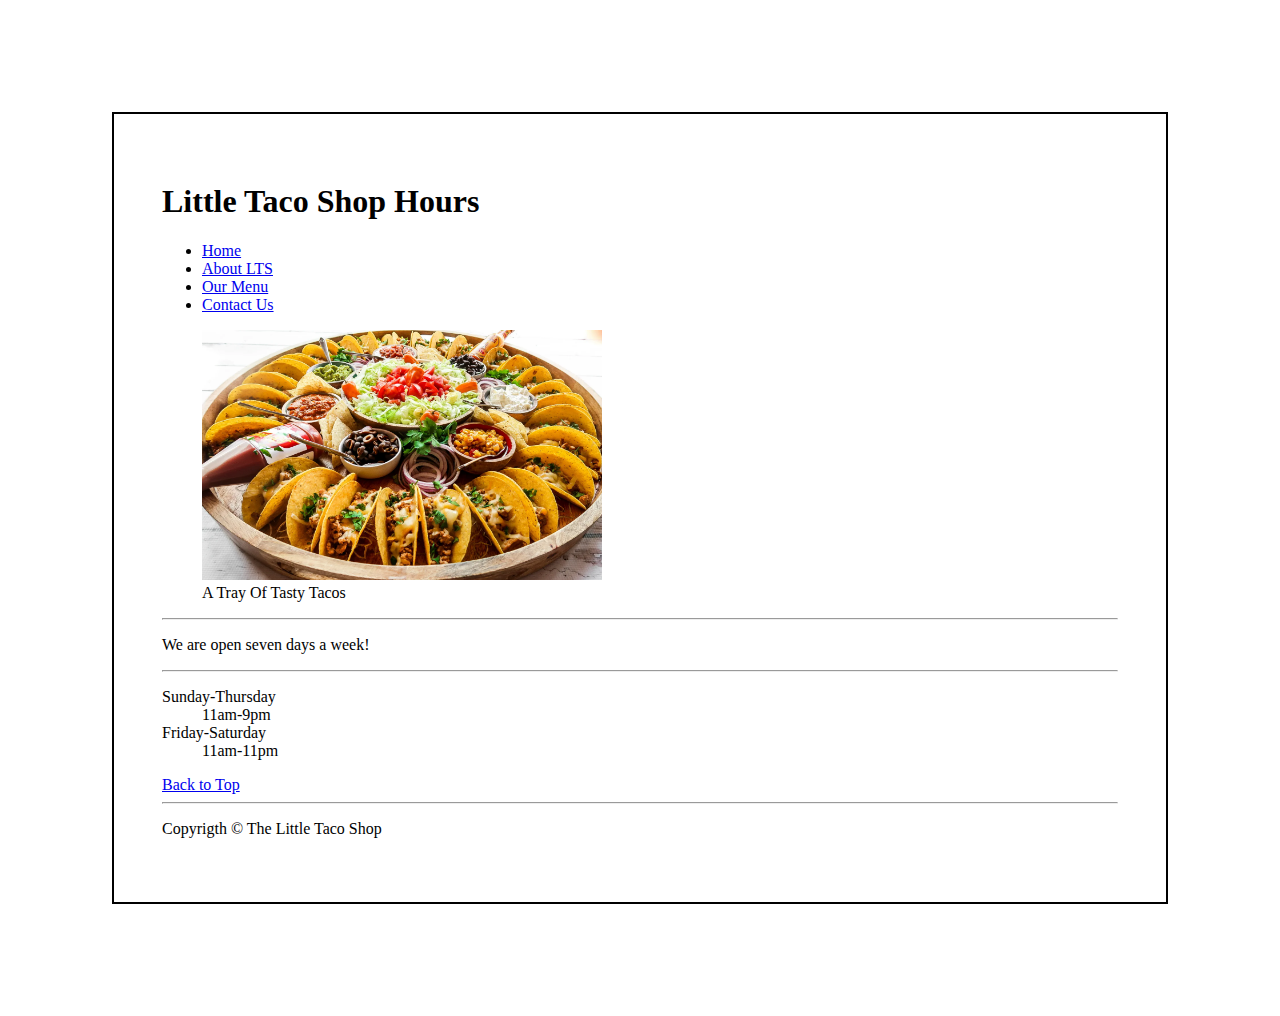
<file: 01_HTML_PROJECT/StoreHours.html>
<!DOCTYPE html>
<html lang="en">
  <head>
    <meta charset="UTF-8" />
    <meta name="author" content="Tejaswini" />
    <link rel="icon" href="./images/html.jpeg" type="image/x-icon" />
    <title>Store Hours</title>
    <style>
      body {
        margin: 7rem;
        padding: 3rem;
        border: 2px solid black;
      }
    </style>
  </head>
  <body>
    <header>
      <section id="mainSection">
        <h1>Little Taco Shop Hours</h1>
        <nav>
          <ul>
            <li><a href="./main.html">Home</a></li>
            <li><a href="./main.html#AboutLTS">About LTS</a></li>
            <li><a href="./main.html#OurMenu">Our Menu</a></li>
            <li><a href="./ContactUs.html">Contact Us</a></li>
          </ul>
        </nav>
        <figure>
          <img
            src="./images/Easy-Taco-Recipe-Dinner-Board-4.webp"
            width="400"
            height="250"
            alt="A Tray Of Tasty Tacos"
          />
          <figcaption>A Tray Of Tasty Tacos</figcaption>
        </figure>
      </section>
    </header>
    <hr />
    <main>
      <section>
        <p>We are open seven days a week!</p>
        <hr />
        <dl>
          <dt>Sunday-Thursday</dt>
          <dd>11am-9pm</dd>
          <dt>Friday-Saturday</dt>
          <dd>11am-11pm</dd>
        </dl>
        <a href="#">Back to Top</a>
      </section>
    </main>
    <hr />
    <footer>
      <p>Copyrigth &copy; The Little Taco Shop</p>
    </footer>
  </body>
</html>
</file>
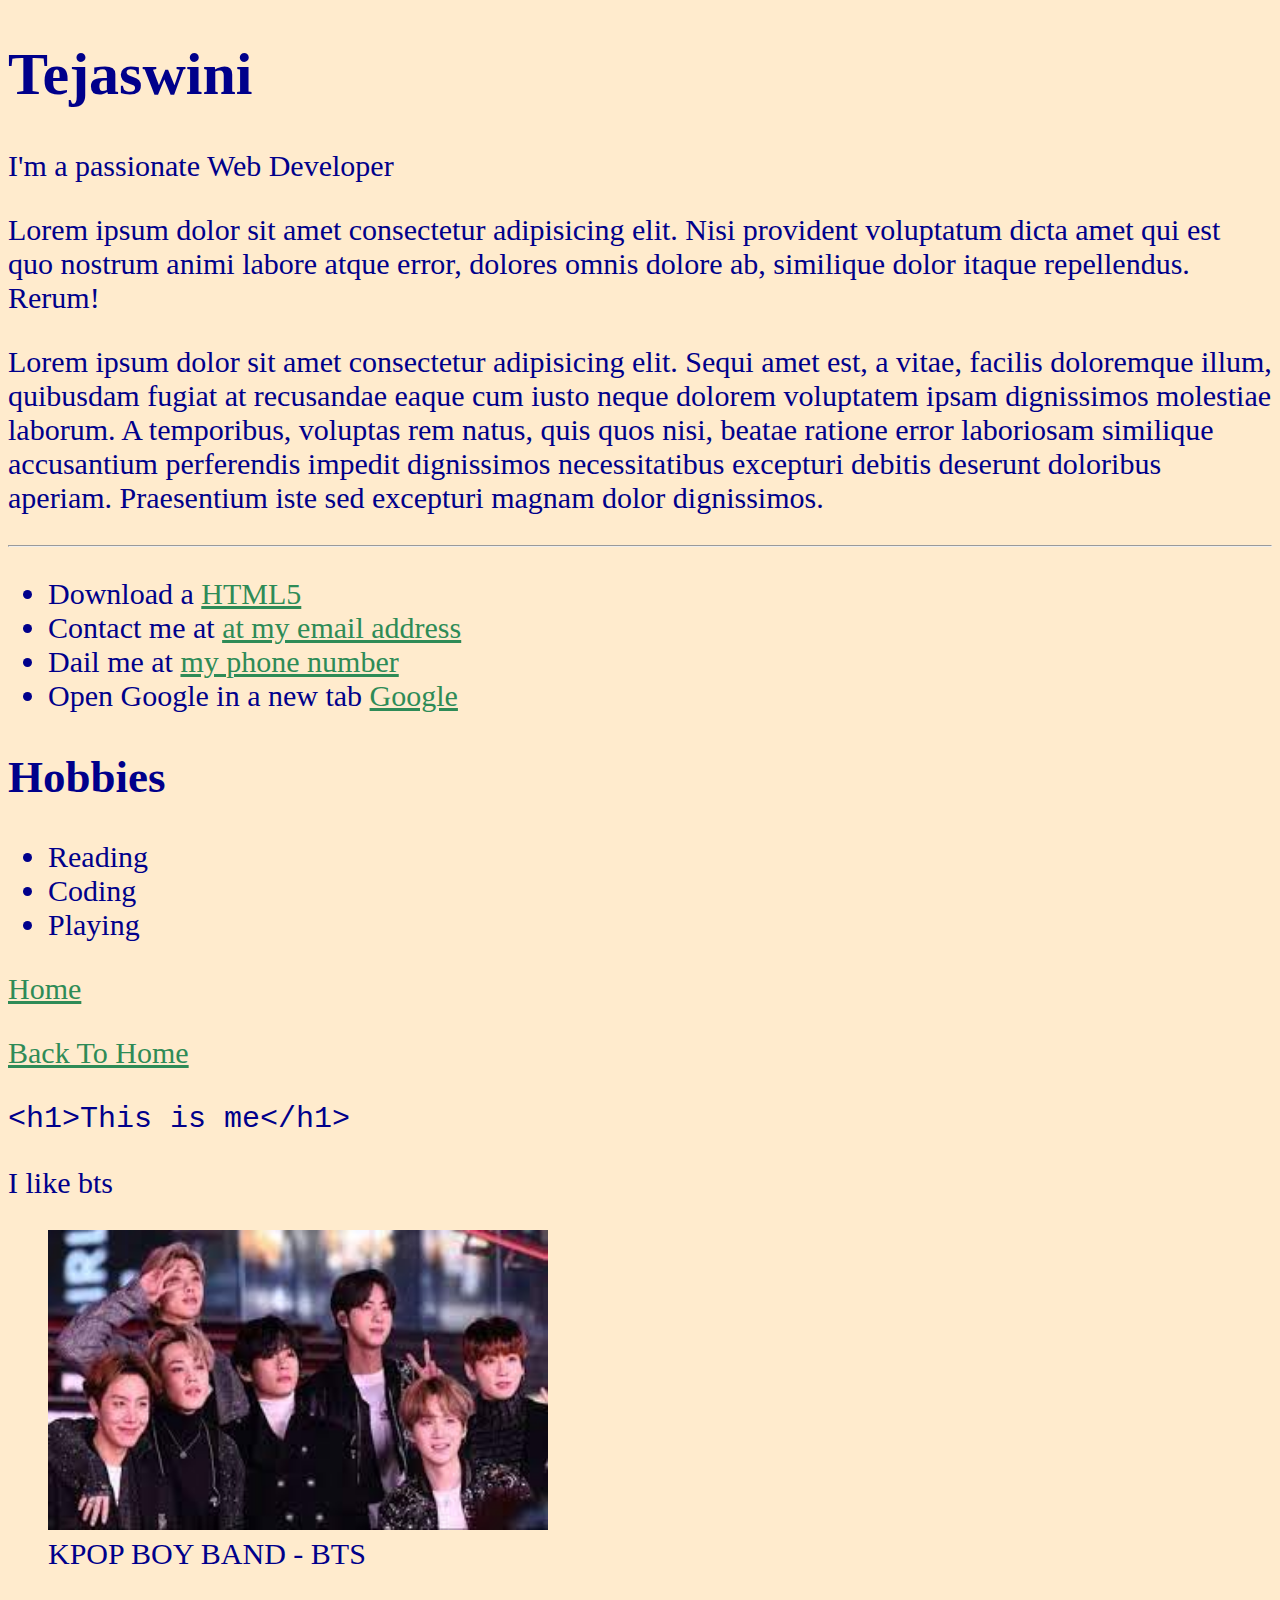
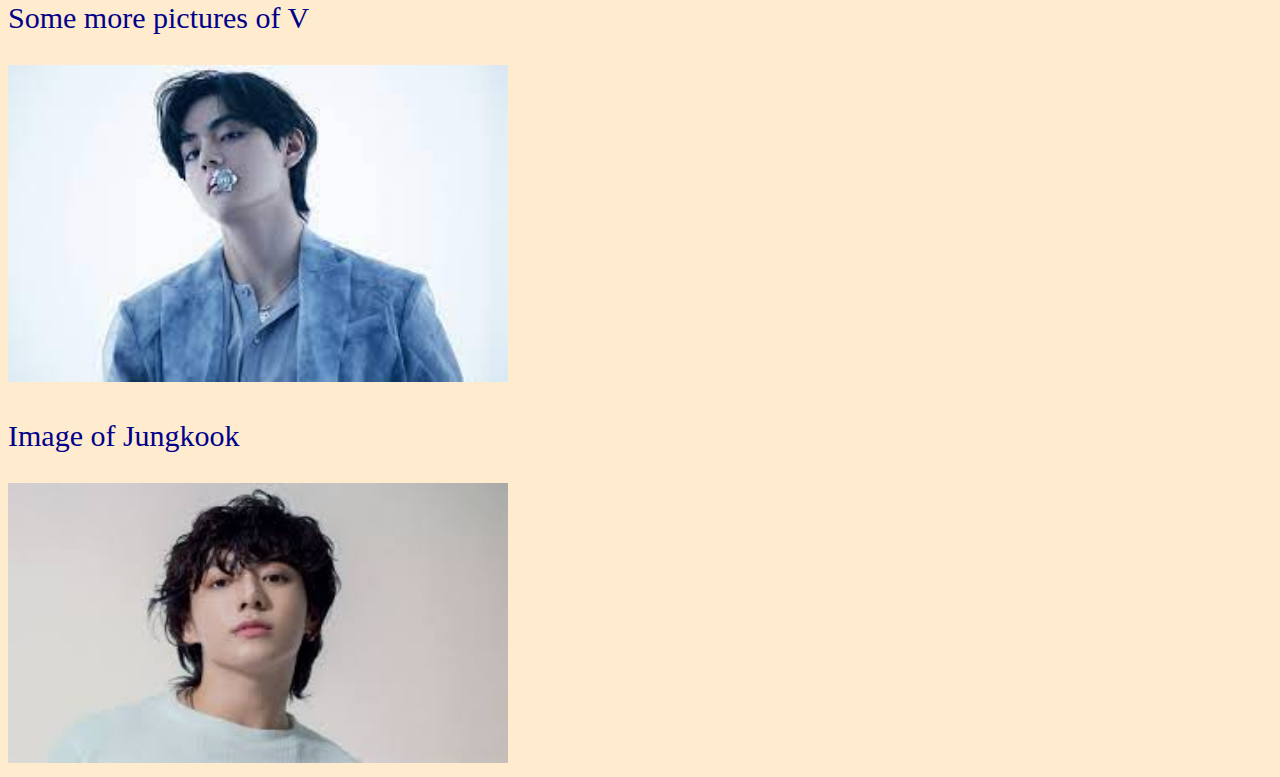
<file: 01_HTML_Tutorial/about.html>
<!DOCTYPE html>
<html lang="en">
  <head>
    <meta charset="UTF-8" />
    <title>Tejaswini</title>
    <link rel="stylesheet" href="index.css" type="text/css" />
    <link rel="icon" href="./images/html.jpeg" type="image/x-icon" />
  </head>
  <body>
    <h1>Tejaswini</h1>
    <p>I'm a passionate Web Developer</p>
    <p>
      Lorem ipsum dolor sit amet consectetur adipisicing elit. Nisi provident
      voluptatum dicta amet qui est quo nostrum animi labore atque error,
      dolores omnis dolore ab, similique dolor itaque repellendus. Rerum!
    </p>
    <p>
      Lorem ipsum dolor sit amet consectetur adipisicing elit. Sequi amet est, a
      vitae, facilis doloremque illum, quibusdam fugiat at recusandae eaque cum
      iusto neque dolorem voluptatem ipsam dignissimos molestiae laborum. A
      temporibus, voluptas rem natus, quis quos nisi, beatae ratione error
      laboriosam similique accusantium perferendis impedit dignissimos
      necessitatibus excepturi debitis deserunt doloribus aperiam. Praesentium
      iste sed excepturi magnam dolor dignissimos.
    </p>

    <hr />
    <ul>
      <li>Download a <a href="./images/html.jpeg" download>HTML5</a></li>
      <li>
        Contact me at
        <a href="mailto:gibberish@gmail.com">at my email address</a>
      </li>
      <li>Dail me at <a href="tel:6729371802">my phone number</a></li>
      <li>
        Open Google in a new tab
        <a href="https://www.google.com" target="_blank">Google</a>
      </li>
    </ul>
    <h2>Hobbies</h2>
    <ul>
      <li>Reading</li>
      <li>Coding</li>
      <li>Playing</li>
    </ul>
    <a href="index.html">Home</a>
    <p>
      <a href="/">Back To Home</a>
    </p>
    <p>
      <code>&lt;h1&gt;This is me&lt;/h1&gt;</code>
    </p>
    <p>I like bts</p>
    <figure>
      <img
        src="./images/download.jpeg"
        alt="BTS"
        title="Most Popular K-Pop Boy Band"
        width="500"
        height="300"
        loading="lazy"
      />
      <figcaption>KPOP BOY BAND - BTS</figcaption>
    </figure>
    <p>Some more pictures of V</p>
    <img
      src="./images/download (1).jpeg"
      alt="V"
      style="width: 500px"
      loading="lazy"
    />
    <p>Image of Jungkook</p>
    <img
      src="./images/images.jpeg"
      alt="Jungkook"
      style="width: 500px"
      loading="lazy"
    />
  </body>
</html>
</file>
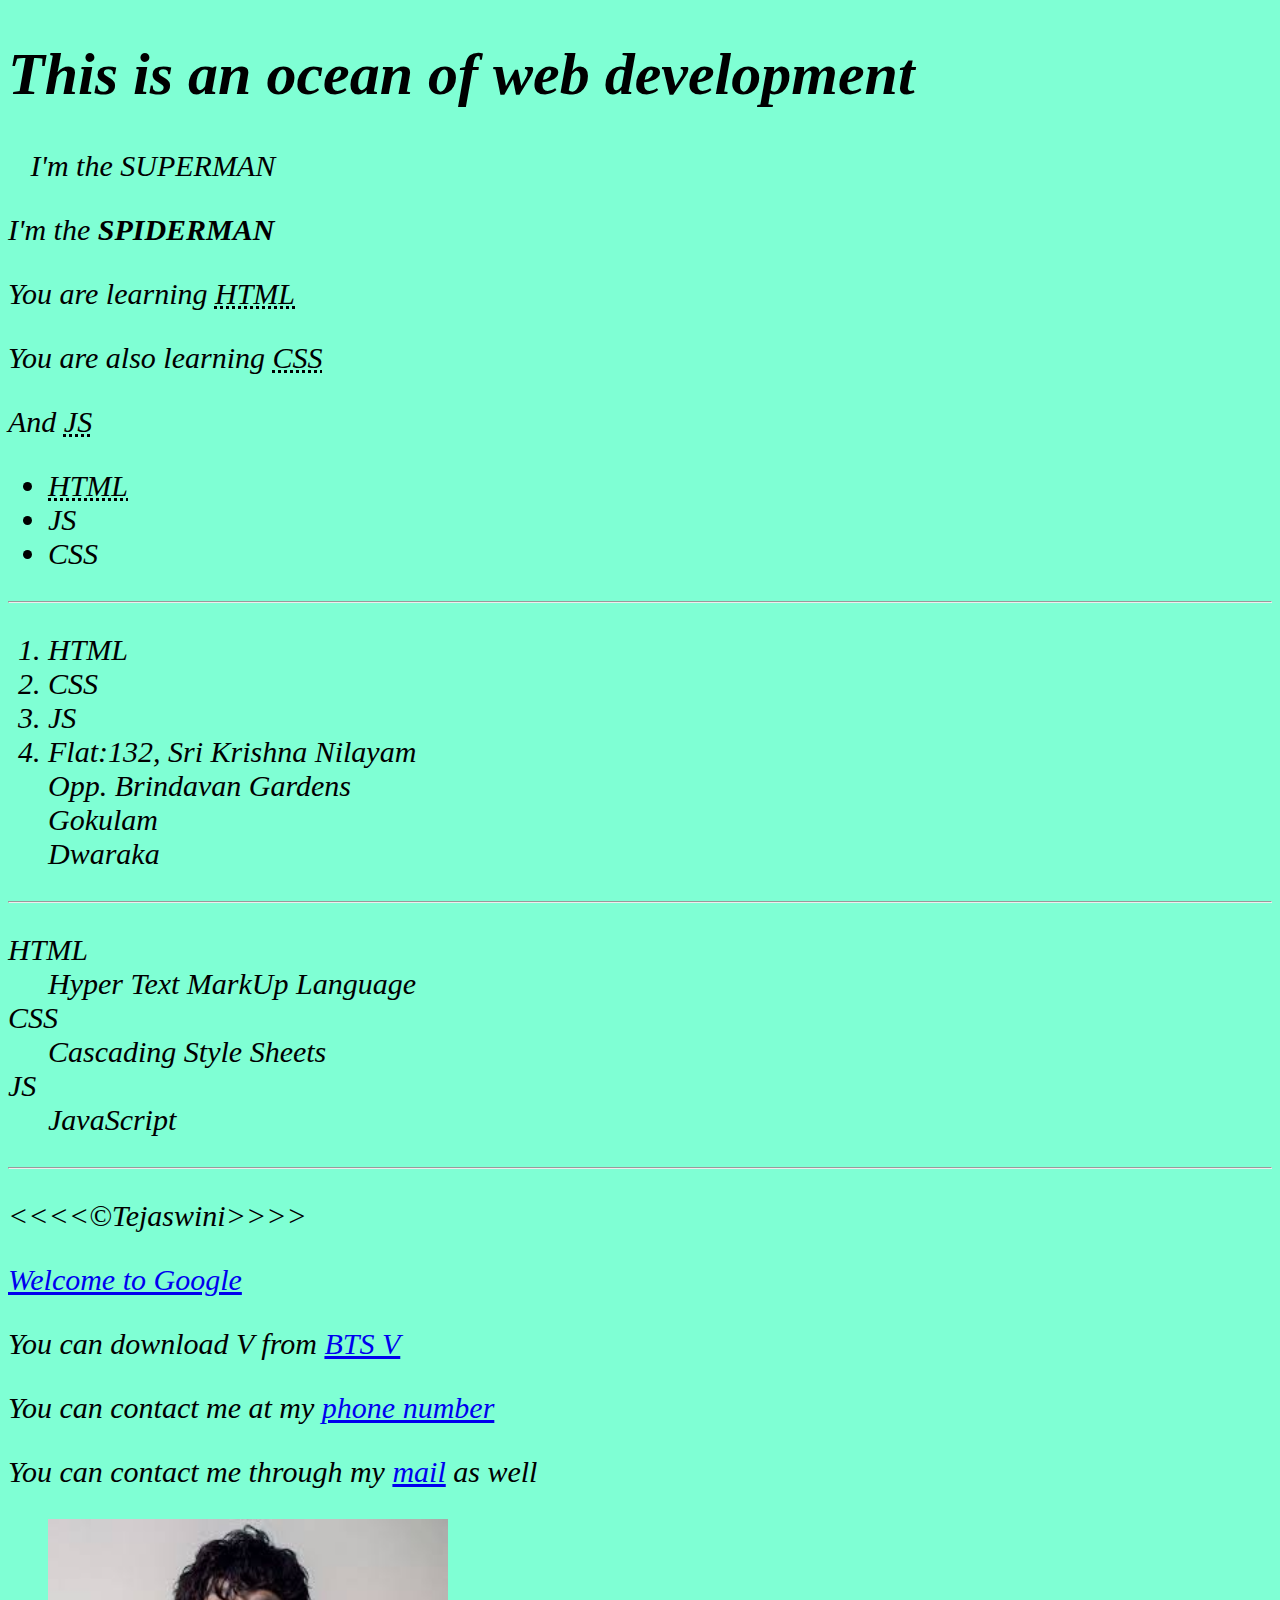
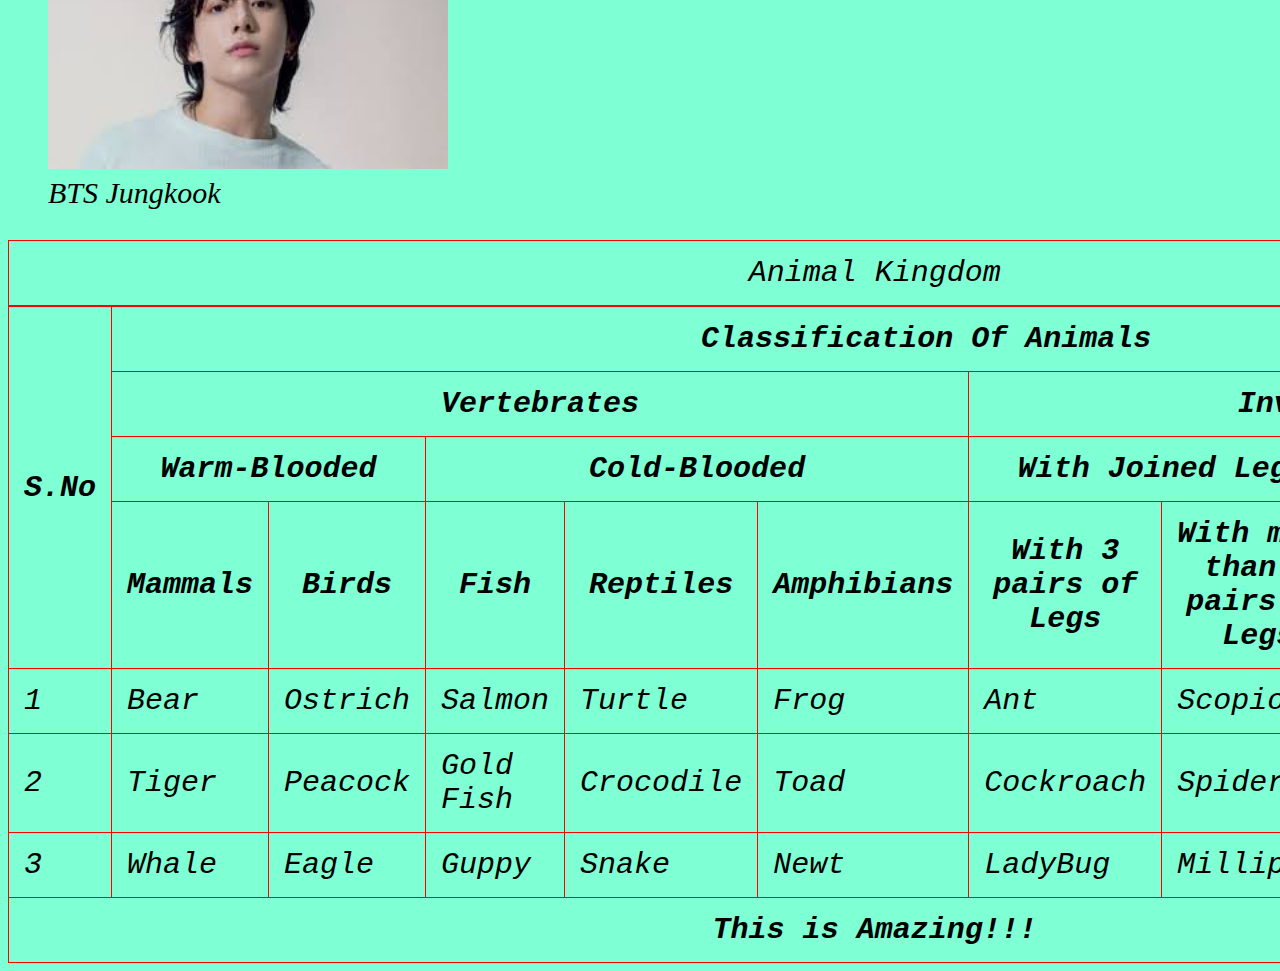
<file: 01_HTML_Tutorial/practise.html>
<!DOCTYPE html>
<html lang="en">
  <head>
    <title>WELCOME TO HTML Practise</title>
    <meta charset="UTF-8" />
    <meta name="Author" content="Tejaswini" />
    <meta name="Description" content="This is a practise session" />
    <link rel="icon" href="./images/html.jpeg" type="image/x-icon" />
    <link rel="stylesheet" href="./practise.css" type="text/css" />
  </head>
  <body>
    <h1>This is an ocean of web development</h1>
    <p>&nbsp;&nbsp;&nbsp;I'm the <em>SUPERMAN</em></p>
    <p>I'm the <strong>SPIDERMAN</strong></p>
    <p>You are learning <abbr title="Hyper Text MarkUp Language">HTML</abbr></p>
    <p>You are also learning <abbr title="Cascading Style Sheets">CSS</abbr></p>
    <p>And <abbr title="JavaScript">JS</abbr></p>
    <ul>
      <li><abbr title="Hyper Text MarkUp Language">HTML</abbr></li>
      <li>JS</li>
      <li>CSS</li>
    </ul>
    <hr />
    <ol>
      <li>HTML</li>
      <li>CSS</li>
      <li>JS</li>
      <li>
        <address>
          Flat:132, Sri Krishna Nilayam <br />Opp. Brindavan Gardens
          <br />
          Gokulam<br />
          Dwaraka
        </address>
      </li>
    </ol>
    <hr />
    <dl>
      <dt>HTML</dt>
      <dd>Hyper Text MarkUp Language</dd>
      <dt>CSS</dt>
      <dd>Cascading Style Sheets</dd>
      <dt>JS</dt>
      <dd>JavaScript</dd>
    </dl>
    <hr />
    <p>&lt;&lt;&lt;&lt;&copy;Tejaswini&gt;&gt;&gt;&gt;</p>
    <a href="https://www.google.com/" target="_blank">Welcome to Google</a>
    <p>
      You can download V from
      <a href="./images/download (1).jpeg" download>BTS V</a>
    </p>
    <p>You can contact me at my <a href="tel:2347819074">phone number</a></p>
    <p>
      You can contact me through my
      <a href="mailto:gibberish@gmail.com">mail</a> as well
    </p>
    <figure>
      <img
        src="./images/images.jpeg"
        width="400"
        height="250"
        title="Hi this is Jungkook"
        alt="Jungkook"
      />
      <figcaption>BTS Jungkook</figcaption>
    </figure>

    <table>
      <caption>
        Animal Kingdom
      </caption>
      <thead>
        <tr>
          <th rowspan="4">S.No</th>
          <th colspan="9">Classification Of Animals</th>
        </tr>
        <tr>
          <th colspan="5">Vertebrates</th>
          <th colspan="4">Invertebrates</th>
        </tr>
        <tr>
          <th colspan="2">Warm-Blooded</th>
          <th colspan="3">Cold-Blooded</th>
          <th colspan="2">With Joined Legs</th>
          <th colspan="2">Without Legs</th>
        </tr>
        <tr>
          <th>Mammals</th>
          <th>Birds</th>
          <th>Fish</th>
          <th>Reptiles</th>
          <th>Amphibians</th>
          <th>With 3 pairs of Legs</th>
          <th>With more than 3 pairs of Legs</th>
          <th>Worm Like</th>
          <th>Not Worm Like</th>
        </tr>
      </thead>
      <tbody>
        <tr>
          <td>1</td>
          <td>Bear</td>
          <td>Ostrich</td>
          <td>Salmon</td>
          <td>Turtle</td>
          <td>Frog</td>
          <td>Ant</td>
          <td>Scopion</td>
          <td>Earthworm</td>
          <td>FlukeWorm</td>
        </tr>
        <tr>
          <td>2</td>
          <td>Tiger</td>
          <td>Peacock</td>
          <td>Gold Fish</td>
          <td>Crocodile</td>
          <td>Toad</td>
          <td>Cockroach</td>
          <td>Spider</td>
          <td>Leech</td>
          <td>TapeWorm</td>
        </tr>
        <tr>
          <td>3</td>
          <td>Whale</td>
          <td>Eagle</td>
          <td>Guppy</td>
          <td>Snake</td>
          <td>Newt</td>
          <td>LadyBug</td>
          <td>Millipede</td>
          <td>&nbsp;</td>
          <td>&nbsp;</td>
        </tr>
      </tbody>
      <tfoot>
        <tr>
          <th colspan="10">This is Amazing!!!</th>
        </tr>
      </tfoot>
    </table>
  </body>
</html>
</file>
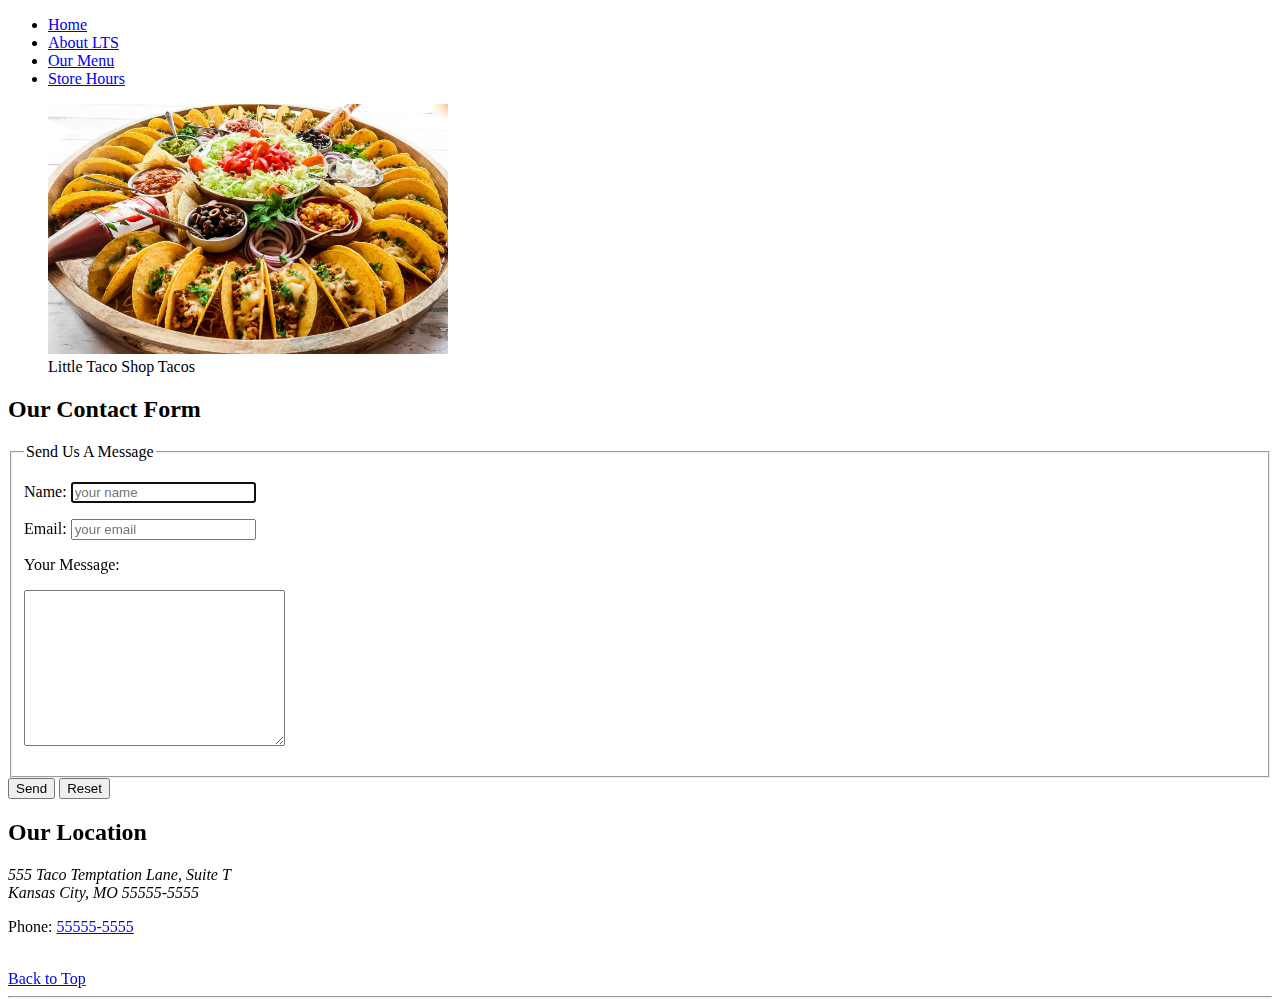
<file: HTML PROJECT/ContactUs.html>
<!DOCTYPE html>
<html lang="en">
  <head>
    <meta charset="UTF-8" />
    <meta name="author" content="Tejaswini" />
    <meta name="description" content="A page to let users contact the shop" />
    <title>Contact Us</title>
    <link rel="icon" href="./images/html.jpeg" type="image/x-icon" />
  </head>
  <body>
    <header>
      <section id="mainSection">
        <nav aria-label="primary-navigation">
          <ul>
            <li><a href="./main.html">Home</a></li>
            <li><a href="./main.html#AboutLTS">About LTS</a></li>
            <li><a href="./main.html#OurMenu">Our Menu</a></li>
            <li><a href="./StoreHours.html">Store Hours</a></li>
          </ul>
        </nav>
        <figure>
          <img
            src="./images/Easy-Taco-Recipe-Dinner-Board-4.webp"
            width="400"
            height="250"
            alt="Little Taco Shop Tacos"
          />
          <figcaption>Little Taco Shop Tacos</figcaption>
        </figure>
      </section>
    </header>
    <main>
      <section id="contactForm">
        <h2>Our Contact Form</h2>
        <form action="https://httpbin.org/get" method="get">
          <fieldset>
            <legend>Send Us A Message</legend>
            <p>
              <label for="name">Name: </label>
              <input
                type="text"
                id="name"
                name="name"
                placeholder="your name"
                autocomplete="on"
                autofocus="true"
                required
              />
            </p>
            <p>
              <label for="email">Email: </label>
              <input
                type="email"
                id="email"
                name="email"
                placeholder="your email"
                required
              />
            </p>
            <p>
              <label for="message">Your Message:</label>
            </p>
            <p>
              <textarea
                id="message"
                name="message"
                rows="10"
                cols="30"
                placeholder="Type your message here"
              >
              </textarea>
            </p>
          </fieldset>
          <button type="submit">Send</button>
          <button type="reset">Reset</button>
        </form>
      </section>
    </main>
    <footer>
      <section>
        <h2>Our Location</h2>
        <address>
          555 Taco Temptation Lane, Suite T <br />
          Kansas City, MO 55555-5555
        </address>
        <p>Phone: <a href="tel:+55555-5555">55555-5555</a></p>
        <br />
        <a href="#">Back to Top</a>
      </section>
    </footer>
    <hr />
  </body>
</html>
</file>
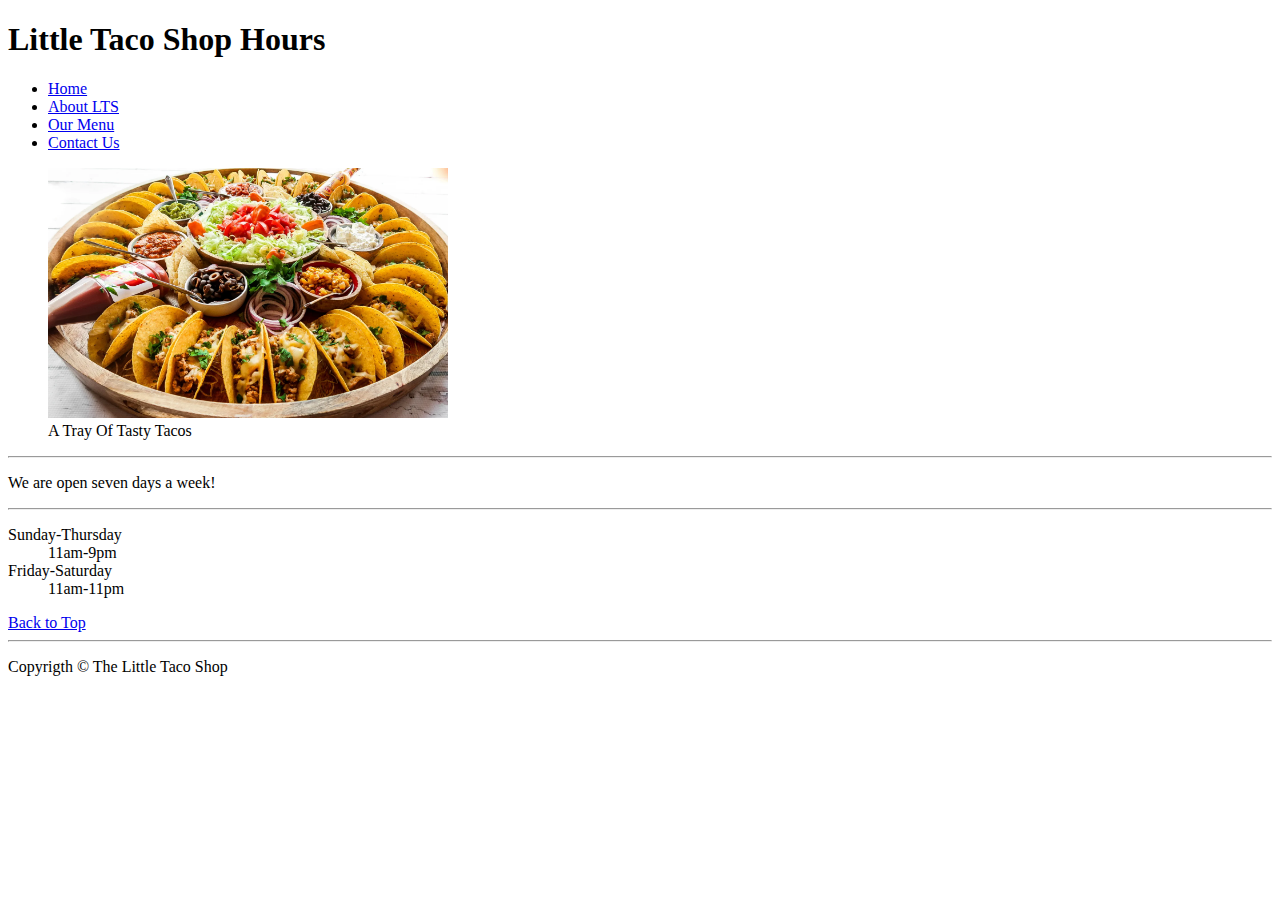
<file: HTML PROJECT/StoreHours.html>
<!DOCTYPE html>
<html lang="en">
  <head>
    <meta charset="UTF-8" />
    <meta name="author" content="Tejaswini" />
    <link rel="icon" href="./images/html.jpeg" type="image/x-icon" />
    <title>Store Hours</title>
  </head>
  <body>
    <header>
      <section id="mainSection">
        <h1>Little Taco Shop Hours</h1>
        <nav>
          <ul>
            <li><a href="./main.html">Home</a></li>
            <li><a href="./main.html#AboutLTS">About LTS</a></li>
            <li><a href="./main.html#OurMenu">Our Menu</a></li>
            <li><a href="./ContactUs.html">Contact Us</a></li>
          </ul>
        </nav>
        <figure>
          <img
            src="./images/Easy-Taco-Recipe-Dinner-Board-4.webp"
            width="400"
            height="250"
            alt="A Tray Of Tasty Tacos"
          />
          <figcaption>A Tray Of Tasty Tacos</figcaption>
        </figure>
      </section>
    </header>
    <hr />
    <main>
      <section>
        <p>We are open seven days a week!</p>
        <hr />
        <dl>
          <dt>Sunday-Thursday</dt>
          <dd>11am-9pm</dd>
          <dt>Friday-Saturday</dt>
          <dd>11am-11pm</dd>
        </dl>
        <a href="#">Back to Top</a>
      </section>
    </main>
    <hr />
    <footer>
      <p>Copyrigth &copy; The Little Taco Shop</p>
    </footer>
  </body>
</html>
</file>
<file: 01_HTML_Tutorial/index.css>
html {
   font-size: 30px;
}

body {
    background-color: blanchedalmond;
    color: darkblue;
}

a{
    color:seagreen
}

a:hover, a:active {
color: crimson
}

a:visited {
    color: darkgray;
}

table, tr, th, td, caption{
    border: 1px solid red;
    font-family: 'Courier New', Courier, monospace;
    border-collapse: collapse;
    padding: 0.5rem;
}
</file>
<file: 02_CSS_Tutorial/css/07_StylingLists.css>
body {
    padding: 10em;
    font-size: 2rem;
}

ol {
    list-style-type:upper-latin
}

ul {
  list-style-type:square;
  text-align:right;
  list-style-position: inside;
  color: green;
  line-height: 4em;
  /* list-style-image: url(../images/images.jpeg);
  list-style: square url(../images/images.jpeg) outside; */
}

ol li:nth-child(odd) {
    color: red;
}

ul ::marker {
    color: black;
    font-size: 5rem;
    content: 'Only Rs.5/- ';
}
</file>
<file: 01_HTML_PROJECT/main.css>
table, tr, th, td, caption{
    border: 1px solid black;
    font-family: 'Courier New', Courier, monospace;
    border-collapse: collapse;
    padding: 0.5rem;
}

body {
    margin: 7rem;
    padding: 3rem;
    border: 2px solid black;
}
</file>
<file: 01_HTML_Tutorial/practise.css>
html{
    font-size: 30px;
    font-style: italic;
}
body{
    background-color: aquamarine;
    color: black
}

table, tr, th, td, caption{
    border: 1px solid red;
    font-family: 'Courier New', Courier, monospace;
    border-collapse: collapse;
    padding: 0.5rem;
}
</file>
